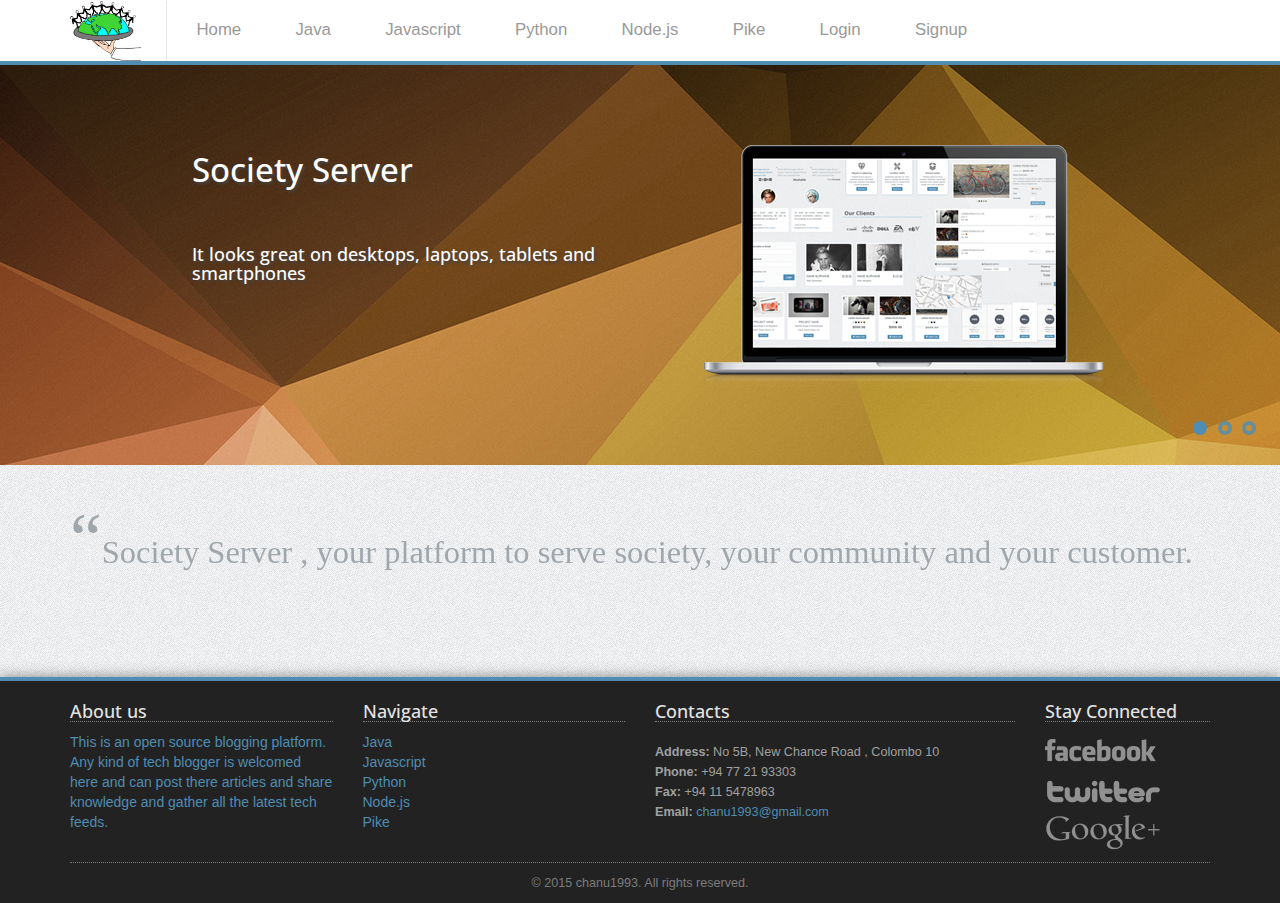
<file: index.html>
<!DOCTYPE html>
<html ng-app="sTeam">
<head>
    <meta charset="utf-8">
    <meta http-equiv="X-UA-Compatible" content="IE=edge,chrome=1">
    <title>Society Server</title>
    <meta name="description" content="">
    <meta name="viewport" content="width=device-width">

    <link href="lib/css/jquery-impromptu.min.css" rel="stylesheet">

    <link href="lib/css/style.css" rel="stylesheet">
    <link rel="stylesheet" href="lib/css/bootstrap.css">
    <link rel="stylesheet" href="lib/css/bootstrap-dialog.min.css">
    <link rel="stylesheet" href="lib/textangular/textAngular.css">
    <link rel="stylesheet" href="lib/css/icomoon-social.css">
    <link href='http://fonts.googleapis.com/css?family=Open+Sans:400,700,600,800' rel='stylesheet' type='text/css'>

    <link rel="stylesheet" href="lib/css/leaflet.css"/>

    <link rel="stylesheet" href="lib/css/main.css">
    <link rel="stylesheet" href="lib/css/font-awesome.min.css">
    <script src="lib/js/modernizr-2.6.2-respond-1.1.0.min.js"></script>
    <style>
        .handClass {
            cursor: pointer;
        }

        a {
            cursor: pointer
        }
    </style>
</head>
<body ng-controller="MainController">


<!-- Navigation & Logo-->
<div class="mainmenu-wrapper">
    <div class="container">
        <nav id="mainmenu" class="mainmenu">
            <ul>
                <li class="logo-wrapper"><a href="index.html"><img src="lib/img/logos/steamLogo.png"
                                                                   style="height: 60px;"></a>
                </li>
                <li>
                    <a href="#/">Home</a>
                </li>
                <li>
                    <a class="handClass" ng-click="getSearchCategory('java')">Java</a>
                </li>

                <li>
                    <a class="handClass" ng-click="getSearchCategory('javascript')">Javascript</a>
                </li>
                <li>
                    <a class="handClass" ng-click="getSearchCategory('python')">Python</a>
                </li>
                <li>
                    <a class="handClass" ng-click="getSearchCategory('node.js')">Node.js</a>
                </li>
                <li>
                    <a class="handClass" ng-click="getSearchCategory('pike')">Pike</a>
                </li>
                <li>
                    <a ng-if="!loggedIn" href="#/login">Login</a>
                </li>
                <li>
                    <a ng-if="!loggedIn" href="#/register">Signup</a>
                </li>
                <li ng-if="loggedIn" class="dropdown pull-right">
                    <a class="dropdown-toggle handClass" data-toggle="dropdown">Account<span class="caret"></span></a>
                    <ul class="dropdown-menu">
                        <li><a href="#/my_account">Account</a></li>
                        <li role="separator" class="divider"></li>
                        <li><a ng-if="loggedIn" href="#" ng-click="doLogout()">Logout</a></li>
                    </ul>
                </li>
                <a class="btn btn-primary" ng-if="loggedIn" href="#/publish">Add post</a>
            </ul>
        </nav>
    </div>
</div>

<ng-view>

</ng-view>

<!-- Footer -->
<div class="footer">
    <div class="container">
        <div class="row">
            <div class="col-footer col-md-3 col-xs-6">
                <h3>About us</h3>
                <a>This is an open source blogging platform. Any kind of tech blogger is welcomed here and can post
                    there
                    articles and share knowledge and gather all the latest tech feeds.</a>
            </div>
            <div class="col-footer col-md-3 col-xs-6">
                <h3>Navigate</h3>
                <ul class="no-list-style footer-navigate-section">
                    <li><a ng-click="getSearchCategory('java')">Java</a></li>
                    <li><a ng-click="getSearchCategory('javascript')">Javascript</a></li>
                    <li><a ng-click="getSearchCategory('python')">Python</a></li>
                    <li><a ng-click="getSearchCategory('node.js')">Node.js</a></li>
                    <li><a ng-click="getSearchCategory('pike')">Pike</a></li>
                </ul>
            </div>

            <div class="col-footer col-md-4 col-xs-6">
                <h3>Contacts</h3>

                <p class="contact-us-details">
                    <b>Address:</b> No 5B, New Chance Road , Colombo 10<br/>
                    <b>Phone:</b> +94 77 21 93303<br/>
                    <b>Fax:</b> +94 11 5478963<br/>
                    <b>Email:</b> <a
                        href="mailto:chanu1993@gmail.com">chanu1993@gmail.com</a>
                </p>
            </div>
            <div class="col-footer col-md-2 col-xs-6">
                <h3>Stay Connected</h3>
                <ul class="footer-stay-connected no-list-style">
                    <li><a href="#" class="facebook"></a></li>
                    <li><a href="#" class="twitter"></a></li>
                    <li><a href="#" class="googleplus"></a></li>
                </ul>
            </div>
        </div>
        <div class="row">
            <div class="col-md-12">
                <div class="footer-copyright">&copy; 2015 chanu1993. All rights reserved.</div>
            </div>
        </div>
    </div>
</div>

<!-- Javascripts -->
<script src="lib/js/jquery-1.9.1.min.js"></script>
<script src="lib/js/angular.min.js"></script>
<script src="lib/js/angular-route.min.js"></script>
<script src="lib/js/bootstrap.min.js"></script>
<script src="lib/js/bootstrap-dialog.min.js"></script>
<!--<script src="http://cdn.leafletjs.com/leaflet-0.5.1/leaflet.js"></script>-->
<script src="lib/js/jquery.fitvids.js"></script>
<script src="lib/js/jquery.sequence-min.js"></script>
<script src="lib/js/jquery.bxslider.js"></script>
<script src="lib/js/main-menu.js"></script>
<script src="lib/js/notify.js"></script>
<script src="lib/js/jquery-impromptu.js"></script>
<!--<script src="lib/js/template.js"></script>-->

<!--Adding text angular-->
<script src="lib/textangular/textAngular.min.js"></script>
<script src="lib/textangular/textAngular-rangy.min.js"></script>
<script src="lib/textangular/textAngular-sanitize.min.js"></script>
<script src="lib/textangular/textAngularSetup.js"></script>

<script src="app/main.js"></script>
<script src="app/url.js"></script>

<script src="app/service/storyService.js"></script>
<script src="app/service/authService.js"></script>
<script src="app/service/userService.js"></script>

<script src="app/controller/DashController.js" type="text/javascript"></script>
<script src="app/controller/IndexController.js" type="text/javascript"></script>
<script src="app/controller/AddNewPostController.js" type="text/javascript"></script>
<script src="app/controller/MainController.js" type="text/javascript"></script>
<script src="app/controller/UserController.js" type="text/javascript"></script>
<script src="app/controller/ViewPostController.js" type="text/javascript"></script>
<script src="app/controller/AccountController.js" type="text/javascript"></script>
<script src="app/controller/UpdatePostController.js" type="text/javascript"></script>
<script src="app/controller/SearchController.js" type="text/javascript"></script>

</body>
</html>
</file>
<file: lib/css/style.css>
.dropdown-menu .sub-menu {
    left: 100%;
    position: absolute;
    top: 0;
    visibility: hidden;
    margin-top: -1px;
}

.dropdown-menu li:hover .sub-menu {
    visibility: visible;
}

.dropdown:hover .dropdown-menu {
    display: block;
}
.nav-tabs .dropdown-menu, .nav-pills .dropdown-menu, .navbar .dropdown-menu {
    margin-top: 0;
}
</file>
<file: lib/textangular/textAngular.css>
/*
@license textAngular
Author : Austin Anderson
License : 2013 MIT
Version 1.3.7

See README.md or https://github.com/fraywing/textAngular/wiki for requirements and use.
*/

.ta-hidden-input {
    width: 1px;
    height: 1px;
    border: none;
    margin: 0;
    padding: 0;
    position: absolute;
    top: -10000px;
    left: -10000px;
    opacity: 0;
    overflow: hidden;
}

/* add generic styling for the editor */
.ta-root.focussed > .ta-scroll-window.form-control {
    border-color: #66afe9;
    outline: 0;
    -webkit-box-shadow: inset 0 1px 1px rgba(0, 0, 0, 0.075), 0 0 8px rgba(102, 175, 233, 0.6);
    -moz-box-shadow: inset 0 1px 1px rgba(0, 0, 0, 0.075), 0 0 8px rgba(102, 175, 233, 0.6);
    box-shadow: inset 0 1px 1px rgba(0, 0, 0, 0.075), 0 0 8px rgba(102, 175, 233, 0.6);
}

.ta-editor.ta-html, .ta-scroll-window.form-control {
    min-height: 300px;
    height: auto;
    overflow: auto;
    font-family: inherit;
    font-size: 100%;
}

.ta-scroll-window.form-control {
    position: relative;
    padding: 0;
}

.ta-scroll-window > .ta-bind {
    height: auto;
    min-height: 300px;
    padding: 6px 12px;
}

.ta-editor:focus {
    user-select: text;
}

/* add the styling for the awesomness of the resizer */
.ta-resizer-handle-overlay {
    z-index: 100;
    position: absolute;
    display: none;
}

.ta-resizer-handle-overlay > .ta-resizer-handle-info {
    position: absolute;
    bottom: 16px;
    right: 16px;
    border: 1px solid black;
    background-color: #FFF;
    padding: 0 4px;
    opacity: 0.7;
}

.ta-resizer-handle-overlay > .ta-resizer-handle-background {
    position: absolute;
    bottom: 5px;
    right: 5px;
    left: 5px;
    top: 5px;
    border: 1px solid black;
    background-color: rgb(255, 255, 255);
}

.ta-resizer-handle-overlay > .ta-resizer-handle-corner {
    width: 10px;
    height: 10px;
    position: absolute;
}

.ta-resizer-handle-overlay > .ta-resizer-handle-corner-tl {
    top: 0;
    left: 0;
    border-left: 1px solid black;
    border-top: 1px solid black;
}

.ta-resizer-handle-overlay > .ta-resizer-handle-corner-tr {
    top: 0;
    right: 0;
    border-right: 1px solid black;
    border-top: 1px solid black;
}

.ta-resizer-handle-overlay > .ta-resizer-handle-corner-bl {
    bottom: 0;
    left: 0;
    border-left: 1px solid black;
    border-bottom: 1px solid black;
}

.ta-resizer-handle-overlay > .ta-resizer-handle-corner-br {
    bottom: 0;
    right: 0;
    border: 1px solid black;
    cursor: se-resize;
    background-color: white;
}

/* copy the popover code from bootstrap so this will work even without it */
.popover {
    position: absolute;
    top: 0;
    left: 0;
    z-index: 1060;
    display: none;
    max-width: 276px;
    padding: 1px;
    font-size: 14px;
    font-weight: normal;
    line-height: 1.42857143;
    text-align: left;
    white-space: normal;
    background-color: #fff;
    -webkit-background-clip: padding-box;
    background-clip: padding-box;
    border: 1px solid #ccc;
    border: 1px solid rgba(0, 0, 0, .2);
    border-radius: 6px;
    -webkit-box-shadow: 0 5px 10px rgba(0, 0, 0, .2);
    box-shadow: 0 5px 10px rgba(0, 0, 0, .2);
}

.popover.top {
    margin-top: -10px;
}

.popover.bottom {
    margin-top: 10px;
}

.popover-title {
    padding: 8px 14px;
    margin: 0;
    font-size: 14px;
    background-color: #f7f7f7;
    border-bottom: 1px solid #ebebeb;
    border-radius: 5px 5px 0 0;
}

.popover-content {
    padding: 9px 14px;
}

.popover > .arrow,
.popover > .arrow:after {
    position: absolute;
    display: block;
    width: 0;
    height: 0;
    border-color: transparent;
    border-style: solid;
}

.popover > .arrow {
    border-width: 11px;
}

.popover > .arrow:after {
    content: "";
    border-width: 10px;
}

.popover.top > .arrow {
    bottom: -11px;
    left: 50%;
    margin-left: -11px;
    border-top-color: #999;
    border-top-color: rgba(0, 0, 0, .25);
    border-bottom-width: 0;
}

.popover.top > .arrow:after {
    bottom: 1px;
    margin-left: -10px;
    content: " ";
    border-top-color: #fff;
    border-bottom-width: 0;
}

.popover.bottom > .arrow {
    top: -11px;
    left: 50%;
    margin-left: -11px;
    border-top-width: 0;
    border-bottom-color: #999;
    border-bottom-color: rgba(0, 0, 0, .25);
}

.popover.bottom > .arrow:after {
    top: 1px;
    margin-left: -10px;
    content: " ";
    border-top-width: 0;
    border-bottom-color: #fff;
}
</file>
<file: lib/css/icomoon-social.css>
.icon-google-plus,.icon-facebook,.icon-twitter,.icon-vimeo2,.icon-flickr,.icon-picassa,.icon-dribbble,.icon-github,.icon-wordpress,.icon-blogger,.icon-tumblr,.icon-soundcloud,.icon-linkedin,.icon-lastfm,.icon-stumbleupon,.icon-pinterest {
	display: inline-block;
	width: 16px;
	height: 16px;
	background-image: url(../img/icomoon-social.png);
	background-repeat: no-repeat;
}
.icon-google-plus {
	background-position: 0 0;
}
.icon-facebook {
	background-position: -32px 0;
}
.icon-twitter {
	background-position: -64px 0;
}
.icon-vimeo2 {
	background-position: -96px 0;
}
.icon-flickr {
	background-position: -128px 0;
}
.icon-picassa {
	background-position: -160px 0;
}
.icon-dribbble {
	background-position: -192px 0;
}
.icon-github {
	background-position: -224px 0;
}
.icon-wordpress {
	background-position: -256px 0;
}
.icon-blogger {
	background-position: -288px 0;
}
.icon-tumblr {
	background-position: -320px 0;
}
.icon-soundcloud {
	background-position: -352px 0;
}
.icon-linkedin {
	background-position: -384px 0;
}
.icon-lastfm {
	background-position: -416px 0;
}
.icon-stumbleupon {
	background-position: -448px 0;
}
.icon-pinterest {
	background-position: -480px 0;
}
</file>
<file: lib/css/leaflet.css>
/* required styles */

.leaflet-map-pane,
.leaflet-tile,
.leaflet-marker-icon,
.leaflet-marker-shadow,
.leaflet-tile-pane,
.leaflet-overlay-pane,
.leaflet-shadow-pane,
.leaflet-marker-pane,
.leaflet-popup-pane,
.leaflet-overlay-pane svg,
.leaflet-zoom-box,
.leaflet-image-layer,
.leaflet-layer {
	position: absolute;
	left: 0;
	top: 0;
	}
.leaflet-container {
	overflow: hidden;
	-ms-touch-action: none;
	}
.leaflet-tile,
.leaflet-marker-icon,
.leaflet-marker-shadow {
	-webkit-user-select: none;
	   -moz-user-select: none;
	        user-select: none;
	}
.leaflet-marker-icon,
.leaflet-marker-shadow {
	display: block;
	}
/* map is broken in FF if you have max-width: 100% on tiles */
.leaflet-container img {
	max-width: none !important;
	}
/* stupid Android 2 doesn't understand "max-width: none" properly */
.leaflet-container img.leaflet-image-layer {
	max-width: 15000px !important;
	}
.leaflet-tile {
	filter: inherit;
	visibility: hidden;
	}
.leaflet-tile-loaded {
	visibility: inherit;
	}
.leaflet-zoom-box {
	width: 0;
	height: 0;
	}

.leaflet-tile-pane    { z-index: 2; }
.leaflet-objects-pane { z-index: 3; }
.leaflet-overlay-pane { z-index: 4; }
.leaflet-shadow-pane  { z-index: 5; }
.leaflet-marker-pane  { z-index: 6; }
.leaflet-popup-pane   { z-index: 7; }


/* control positioning */

.leaflet-control {
	position: relative;
	z-index: 7;
	pointer-events: auto;
	}
.leaflet-top,
.leaflet-bottom {
	position: absolute;
	z-index: 1000;
	pointer-events: none;
	}
.leaflet-top {
	top: 0;
	}
.leaflet-right {
	right: 0;
	}
.leaflet-bottom {
	bottom: 0;
	}
.leaflet-left {
	left: 0;
	}
.leaflet-control {
	float: left;
	clear: both;
	}
.leaflet-right .leaflet-control {
	float: right;
	}
.leaflet-top .leaflet-control {
	margin-top: 10px;
	}
.leaflet-bottom .leaflet-control {
	margin-bottom: 10px;
	}
.leaflet-left .leaflet-control {
	margin-left: 10px;
	}
.leaflet-right .leaflet-control {
	margin-right: 10px;
	}


/* zoom and fade animations */

.leaflet-fade-anim .leaflet-tile,
.leaflet-fade-anim .leaflet-popup {
	opacity: 0;
	-webkit-transition: opacity 0.2s linear;
	   -moz-transition: opacity 0.2s linear;
	     -o-transition: opacity 0.2s linear;
	        transition: opacity 0.2s linear;
	}
.leaflet-fade-anim .leaflet-tile-loaded,
.leaflet-fade-anim .leaflet-map-pane .leaflet-popup {
	opacity: 1;
	}

.leaflet-zoom-anim .leaflet-zoom-animated {
	-webkit-transition: -webkit-transform 0.25s cubic-bezier(0,0,0.25,1);
	   -moz-transition:    -moz-transform 0.25s cubic-bezier(0,0,0.25,1);
	     -o-transition:      -o-transform 0.25s cubic-bezier(0,0,0.25,1);
	        transition:         transform 0.25s cubic-bezier(0,0,0.25,1);
	}
.leaflet-zoom-anim .leaflet-tile,
.leaflet-pan-anim .leaflet-tile,
.leaflet-touching .leaflet-zoom-animated {
	-webkit-transition: none;
	   -moz-transition: none;
	     -o-transition: none;
	        transition: none;
	}

.leaflet-zoom-anim .leaflet-zoom-hide {
	visibility: hidden;
	}


/* cursors */

.leaflet-clickable {
	cursor: pointer;
	}
.leaflet-container {
	cursor: -webkit-grab;
	cursor:    -moz-grab;
	}
.leaflet-popup-pane,
.leaflet-control {
	cursor: auto;
	}
.leaflet-dragging,
.leaflet-dragging .leaflet-clickable,
.leaflet-dragging .leaflet-container {
	cursor: move;
	cursor: -webkit-grabbing;
	cursor:    -moz-grabbing;
	}


/* visual tweaks */

.leaflet-container {
	background: #ddd;
	outline: 0;
	}
.leaflet-container a {
	color: #0078A8;
	}
.leaflet-container a.leaflet-active {
	outline: 2px solid orange;
	}
.leaflet-zoom-box {
	border: 2px dotted #05f;
	background: white;
	opacity: 0.5;
	}


/* general typography */
.leaflet-container {
	font: 12px/1.5 "Helvetica Neue", Arial, Helvetica, sans-serif;
	}


/* general toolbar styles */

.leaflet-bar {
	box-shadow: 0 0 8px rgba(0,0,0,0.4);
	border: 1px solid #888;
	-webkit-border-radius: 5px;
	        border-radius: 5px;
	}
.leaflet-bar-part {
	background-color: rgba(255, 255, 255, 0.8);
	border-bottom: 1px solid #aaa;
	}
.leaflet-bar-part-top {
	-webkit-border-radius: 4px 4px 0 0;
	        border-radius: 4px 4px 0 0;
	}
.leaflet-bar-part-bottom {
	-webkit-border-radius: 0 0 4px 4px;
	        border-radius: 0 0 4px 4px;
	border-bottom: none;
	}

.leaflet-touch .leaflet-bar {
	-webkit-border-radius: 10px;
	        border-radius: 10px;
	}
.leaflet-touch .leaflet-bar-part {
	border-bottom: 4px solid rgba(0,0,0,0.3);
	}
.leaflet-touch .leaflet-bar-part-top {
	-webkit-border-radius: 7px 7px 0 0;
	        border-radius: 7px 7px 0 0;
	}
.leaflet-touch .leaflet-bar-part-bottom {
	-webkit-border-radius: 0 0 7px 7px;
	        border-radius: 0 0 7px 7px;
	border-bottom: none;
	}


/* zoom control */

.leaflet-container .leaflet-control-zoom {
	margin-left: 13px;
	margin-top: 12px;
	}
.leaflet-control-zoom a {
	width: 22px;
	height: 22px;
	text-align: center;
	text-decoration: none;
	color: black;
	}
.leaflet-control-zoom a,
.leaflet-control-layers-toggle {
	background-position: 50% 50%;
	background-repeat: no-repeat;
	display: block;
	}
.leaflet-control-zoom a:hover {
	background-color: #fff;
	color: #777;
	}
.leaflet-control-zoom-in {
	font: bold 18px/24px Arial, Helvetica, sans-serif;
	}
.leaflet-control-zoom-out {
	font: bold 23px/20px Tahoma, Verdana, sans-serif;
	}
.leaflet-control-zoom a.leaflet-control-zoom-disabled {
	cursor: default;
	background-color: rgba(255, 255, 255, 0.8);
	color: #bbb;
	}

.leaflet-touch .leaflet-control-zoom a {
	width: 30px;
	height: 30px;
	}
.leaflet-touch .leaflet-control-zoom-in {
	font-size: 24px;
	line-height: 29px;
	}
.leaflet-touch .leaflet-control-zoom-out {
	font-size: 28px;
	line-height: 24px;
	}

/* layers control */

.leaflet-control-layers {
	box-shadow: 0 1px 7px rgba(0,0,0,0.4);
	background: #f8f8f9;
	-webkit-border-radius: 8px;
	        border-radius: 8px;
	}
.leaflet-control-layers-toggle {
	background-image: url(images/layers.png);
	width: 36px;
	height: 36px;
	}
.leaflet-touch .leaflet-control-layers-toggle {
	width: 44px;
	height: 44px;
	}
.leaflet-control-layers .leaflet-control-layers-list,
.leaflet-control-layers-expanded .leaflet-control-layers-toggle {
	display: none;
	}
.leaflet-control-layers-expanded .leaflet-control-layers-list {
	display: block;
	position: relative;
	}
.leaflet-control-layers-expanded {
	padding: 6px 10px 6px 6px;
	color: #333;
	background: #fff;
	}
.leaflet-control-layers-selector {
	margin-top: 2px;
	position: relative;
	top: 1px;
	}
.leaflet-control-layers label {
	display: block;
	}
.leaflet-control-layers-separator {
	height: 0;
	border-top: 1px solid #ddd;
	margin: 5px -10px 5px -6px;
	}


/* attribution and scale controls */

.leaflet-container .leaflet-control-attribution {
	background-color: rgba(255, 255, 255, 0.7);
	box-shadow: 0 0 5px #bbb;
	margin: 0;
	}
.leaflet-control-attribution,
.leaflet-control-scale-line {
	padding: 0 5px;
	color: #333;
	}
.leaflet-container .leaflet-control-attribution,
.leaflet-container .leaflet-control-scale {
	font-size: 11px;
	}
.leaflet-left .leaflet-control-scale {
	margin-left: 5px;
	}
.leaflet-bottom .leaflet-control-scale {
	margin-bottom: 5px;
	}
.leaflet-control-scale-line {
	border: 2px solid #777;
	border-top: none;
	color: black;
	line-height: 1.1;
	padding: 2px 5px 1px;
	font-size: 11px;
	text-shadow: 1px 1px 1px #fff;
	background-color: rgba(255, 255, 255, 0.5);
	box-shadow: 0 -1px 5px rgba(0, 0, 0, 0.2);
	white-space: nowrap;
	overflow: hidden;
	}
.leaflet-control-scale-line:not(:first-child) {
	border-top: 2px solid #777;
	border-bottom: none;
	margin-top: -2px;
	box-shadow: 0 2px 5px rgba(0, 0, 0, 0.2);
	}
.leaflet-control-scale-line:not(:first-child):not(:last-child) {
	border-bottom: 2px solid #777;
	}

.leaflet-touch .leaflet-control-attribution,
.leaflet-touch .leaflet-control-layers,
.leaflet-touch .leaflet-control-zoom {
	box-shadow: none;
	}
.leaflet-touch .leaflet-control-layers,
.leaflet-touch .leaflet-control-zoom {
	border: 4px solid rgba(0,0,0,0.3);
	}


/* popup */

.leaflet-popup {
	position: absolute;
	text-align: center;
	}
.leaflet-popup-content-wrapper {
	padding: 1px;
	text-align: left;
	-webkit-border-radius: 20px;
	        border-radius: 20px;
	}
.leaflet-popup-content {
	margin: 14px 20px;
	line-height: 1.4;
	}
.leaflet-popup-content p {
	margin: 18px 0;
	}
.leaflet-popup-tip-container {
	margin: 0 auto;
	width: 40px;
	height: 20px;
	position: relative;
	overflow: hidden;
	}
.leaflet-popup-tip {
	width: 15px;
	height: 15px;
	padding: 1px;

	margin: -8px auto 0;

	-webkit-transform: rotate(45deg);
	   -moz-transform: rotate(45deg);
	    -ms-transform: rotate(45deg);
	     -o-transform: rotate(45deg);
	        transform: rotate(45deg);
	}
.leaflet-popup-content-wrapper, .leaflet-popup-tip {
	background: white;

	box-shadow: 0 3px 14px rgba(0,0,0,0.4);
	}
.leaflet-container a.leaflet-popup-close-button {
	position: absolute;
	top: 0;
	right: 0;
	padding: 4px 5px 0 0;
	text-align: center;
	width: 18px;
	height: 14px;
	font: 16px/14px Tahoma, Verdana, sans-serif;
	color: #c3c3c3;
	text-decoration: none;
	font-weight: bold;
	background: transparent;
	}
.leaflet-container a.leaflet-popup-close-button:hover {
	color: #999;
	}
.leaflet-popup-scrolled {
	overflow: auto;
	border-bottom: 1px solid #ddd;
	border-top: 1px solid #ddd;
	}


/* div icon */

.leaflet-div-icon {
	background: #fff;
	border: 1px solid #666;
	}
.leaflet-editing-icon {
	-webkit-border-radius: 2px;
	        border-radius: 2px;
	}
</file>
<file: lib/css/main.css>
/*--------------------------------------------------------------------------
	General Style
--------------------------------------------------------------------------*/
body {
    background: url(../img/page-background.png);
}

.section {
    padding: 30px 0;
    -webkit-transform: translateZ(0);
    -moz-transform: translateZ(0);
    -o-transform: translateZ(0);
    -ms-transform: translateZ(0);
    transform: translateZ(0);
}

.section-white {
    background: #FFF;
}

.section .container:first-child h1,
.section .container:first-child h2,
.section .container:first-child h3 {
    margin-top: 0;
    font-weight: 700;
}

.input-micro {
    width: 50px;
    margin-bottom: 0 !important;
}

textarea:focus,
input[type="text"]:focus,
input[type="password"]:focus,
input[type="datetime"]:focus,
input[type="datetime-local"]:focus,
input[type="date"]:focus,
input[type="month"]:focus,
input[type="time"]:focus,
input[type="week"]:focus,
input[type="number"]:focus,
input[type="email"]:focus,
input[type="url"]:focus,
input[type="search"]:focus,
input[type="tel"]:focus,
input[type="color"]:focus,
.uneditable-input:focus {
    border-color: rgba(79, 141, 179, 0.8);
    outline: 0;
    outline: thin dotted \9;
    /* IE6-9 */
    -webkit-box-shadow: inset 0 1px 1px rgba(0, 0, 0, .075), 0 0 8px rgba(79, 141, 179, 0.6);
    -moz-box-shadow: inset 0 1px 1px rgba(0, 0, 0, .075), 0 0 8px rgba(79, 141, 179, 0.6);
    box-shadow: inset 0 1px 1px rgba(0, 0, 0, .075), 0 0 8px rgba(79, 141, 179, 0.6);
    color: inset 0 1px 1px rgba(0, 0, 0, .075), 0 0 8px rgba(79, 141, 179, 0.6);
}

ul.no-list-style {
    list-style-type: none;
    margin-left: 0;
}

ul.no-list-style li {
    line-height: 28px;
}

div[class*="span"] {
    -webkit-transition: all .4s linear;
    -moz-transition: all .4s linear;
    -o-transition: all .4s linear;
    -ms-transition: all .4s linear;
    transition: all .4s linear;
}

/*--------------------------------------------------------------------------
	Typography Style
--------------------------------------------------------------------------*/
body {
    font-family: Arial, Helvetica, sans-serif;
    font-size: 14px;
    line-height: 20px;
    color: #535b60;
}

h1 {
    color: #53555c;
    font-family: 'Open Sans', sans-serif;
    font-weight: 800;
}

h2 {
    color: #53555c;
    font-family: 'Open Sans', sans-serif;
    font-size: 2em;
    border-bottom: 2px solid #53555c;
    line-height: 1.5em;
    margin: 30px 0;
    padding-left: 10px;
}

h3 {
    font-family: 'Open Sans', sans-serif;
    color: #53555c;
    font-size: 1.5em;
}

h4 {
    font-family: 'Open Sans', sans-serif;
    color: #53555c;
    margin-bottom: 10px;
}

a {
    color: #4f8db3;
}

a:hover {
    color: #2f556d;
}

/*--------------------------------------------------------------------------
+	Services Style
--------------------------------------------------------------------------*/
/* Multicolumn */
.service-wrapper {
    background: #FFF;
    margin: 20px 10px;
    text-align: center;
    padding: 30px 20px;
    -webkit-border-radius: 5px;
    -webkit-background-clip: padding-box;
    -moz-border-radius: 5px;
    -moz-background-clip: padding;
    border-radius: 5px;
    background-clip: padding-box;
    -webkit-box-shadow: 0 0 3px #999;
    -moz-box-shadow: 0 0 3px #999;
    box-shadow: 0 0 3px #999;
    color: 0 0 3px #999;
}

.service-wrapper h3 {
    font-size: 1.2em;
    margin: 10px 0 !important;
}

.service-wrapper p {
    margin-top: 0;
}

/* Row */
.service-wrapper-row {
    padding: 10px 0;
}

.service-wrapper-row h3 {
    padding-top: 15px;
}

.service-wrapper-row .service-image {
    padding-top: 15px;
    text-align: center;
}

.service-wrapper-row .service-image img {
    max-width: 80%;
    vertical-align: bottom;
    bottom: 0;
    border: 7px solid #FFF;
    -webkit-border-radius: 5px;
    -webkit-background-clip: padding-box;
    -moz-border-radius: 5px;
    -moz-background-clip: padding;
    border-radius: 5px;
    background-clip: padding-box;
    -webkit-box-shadow: 0 0 8px #999;
    -moz-box-shadow: 0 0 8px #999;
    box-shadow: 0 0 8px #999;
    color: 0 0 8px #999;
}

/*--------------------------------------------------------------------------
+	Pricing Table Style
--------------------------------------------------------------------------*/
.pricing-plan {
    float: left;
    text-align: justify;
    background: #fafafa;
    position: relative;
    width: 48%;
    margin: 10px 1% 10px 0;
    padding: 20px;
    -webkit-border-radius: 7px;
    -webkit-background-clip: padding-box;
    -moz-border-radius: 7px;
    -moz-background-clip: padding;
    border-radius: 7px;
    background-clip: padding-box;
    -webkit-box-sizing: border-box;
    -moz-box-sizing: border-box;
    box-sizing: border-box;
    -webkit-box-shadow: 0 1px 8px rgba(0, 0, 0, 0.4);
    -moz-box-shadow: 0 1px 8px rgba(0, 0, 0, 0.4);
    box-shadow: 0 1px 8px rgba(0, 0, 0, 0.4);
    color: 0 1px 8px rgba(0, 0, 0, 0.4);
    -webkit-transition: -webkit-box-shadow .25s linear;
    -moz-transition: -moz-box-shadow .25s linear;
    -o-transition: box-shadow .25s linear;
    -ms-transition: box-shadow .25s linear;
    transition: box-shadow .25s linear;
}

.pricing-plan:hover {
    -webkit-box-shadow: 0 0 8px #333;
    -moz-box-shadow: 0 0 8px #333;
    box-shadow: 0 0 8px #333;
    color: 0 0 8px #333;
    z-index: 5;
}

.pricing-plan .pricing-plan-title {
    position: relative;
    margin: -20px -10px 20px;
    padding: 20px;
    line-height: 1;
    font-size: 20px;
    font-weight: bold;
    color: #595f6b;
    border-bottom: 1px dashed #d2d2d2;
}

.pricing-plan .pricing-plan-title:before {
    content: '';
    position: absolute;
    bottom: -1px;
    left: 0;
    right: 0;
    height: 1px;
    background-size: 3px 1px;
    background-image: url([data-uri]);
    background-image: -moz-linear-gradient(left, white, white 33%, #d2d2d2 34%, #d2d2d2);
    background-image: -webkit-linear-gradient(left, white, white 33%, #d2d2d2 34%, #d2d2d2);
    background-image: -o-linear-gradient(left, white, white 33%, #d2d2d2 34%, #d2d2d2);
    background-image: linear-gradient(to right, white, white 33%, #d2d2d2 34%, #d2d2d2);
}

.pricing-plan .pricing-plan-price {
    margin: 0 auto 20px;
    width: 90px;
    height: 90px;
    line-height: 90px;
    font-size: 19px;
    font-weight: bold;
    color: white;
    background: #595f6b;
    -webkit-border-radius: 45px;
    -webkit-background-clip: padding-box;
    -moz-border-radius: 45px;
    -moz-background-clip: padding;
    border-radius: 45px;
    background-clip: padding-box;
}

.pricing-plan .pricing-plan-price span {
    font-size: 12px;
    font-weight: normal;
    color: rgba(255, 255, 255, 0.9);
}

.pricing-plan .pricing-plan-features {
    margin-bottom: 20px;
    margin-left: 0;
    padding: 0;
    line-height: 2;
    font-size: 12px;
    color: #999;
    text-align: center;
    list-style-type: none;
}

.pricing-plan .pricing-plan-features li strong {
    font-weight: bold;
    color: #888;
}

.pricing-plan .pricing-plan-promote {
    margin: 0;
    padding: 40px 20px;
    background-color: white;
    border-width: 2px;
    -webkit-border-radius: 7px;
    -webkit-background-clip: padding-box;
    -moz-border-radius: 7px;
    -moz-background-clip: padding;
    border-radius: 7px;
    background-clip: padding-box;
    z-index: 4;
}

.ribbon-wrapper {
    width: 85px;
    height: 88px;
    overflow: hidden;
    position: absolute;
    top: 0;
    right: 0;
}

.price-ribbon {
    font: bold 15px Sans-Serif;
    color: #333;
    text-align: center;
    text-shadow: rgba(255, 255, 255, 0.5) 0px 1px 0px;
    position: relative;
    padding: 7px 0;
    left: -5px;
    top: 15px;
    width: 120px;
    background-color: #FFF;
    color: #6a6340;
    -webkit-transform: rotate(45deg);
    -moz-transform: rotate(45deg);
    -o-transform: rotate(45deg);
    -ms-transform: rotate(45deg);
    transform: rotate(45deg);
    -webkit-box-shadow: 0px 0px 3px rgba(0, 0, 0, 0.3);
    -moz-box-shadow: 0px 0px 3px rgba(0, 0, 0, 0.3);
    box-shadow: 0px 0px 3px rgba(0, 0, 0, 0.3);
    color: 0px 0px 3px rgba(0, 0, 0, 0.3);
}

.ribbon-green {
    background-color: #BFDC7A;
}

.ribbon-blue {
    background-color: #5ACBFF;
}

.ribbon-orange {
    background-color: #FF9542;
}

.ribbon-red {
    background-color: #FF7373;
}

@media (min-width: 768px) {
    .pricing-plan {
        width: 100%;
        margin: 20px 0;
        padding: 20px;
        -webkit-border-radius: 0;
        -webkit-background-clip: padding-box;
        -moz-border-radius: 0;
        -moz-background-clip: padding;
        border-radius: 0;
        background-clip: padding-box;
    }

    .pricing-plan:first-child {
        -webkit-border-top-left-radius: 7px;
        -moz-border-radius-topleft: 7px;
        border-top-left-radius: 7px;
        -webkit-border-bottom-left-radius: 7px;
        -webkit-background-clip: padding-box;
        -moz-border-radius-bottomleft: 7px;
        -moz-background-clip: padding;
        border-bottom-left-radius: 7px;
        background-clip: padding-box;
    }

    .pricing-plan:last-child {
        border-width: 2px;
        -webkit-border-top-right-radius: 7px;
        -moz-border-radius-topright: 7px;
        border-top-right-radius: 7px;
        -webkit-border-bottom-right-radius: 7px;
        -webkit-background-clip: padding-box;
        -moz-border-radius-bottomright: 7px;
        -moz-background-clip: padding;
        border-bottom-right-radius: 7px;
        background-clip: padding-box;
    }

    .pricing-plan-promote {
        background: #fff;
        padding: 40px;
        margin-top: 0;
        -webkit-border-radius: 7px;
        -webkit-background-clip: padding-box;
        -moz-border-radius: 7px;
        -moz-background-clip: padding;
        border-radius: 7px;
        background-clip: padding-box;
        z-index: 4;
    }
}

/*--------------------------------------------------------------------------
+	Contact Us Style
--------------------------------------------------------------------------*/
#contact-us-map {
    height: 300px;
    -webkit-box-shadow: inset 0 1px #fff, 0 0 8px #c8cfe6;
    -moz-box-shadow: inset 0 1px #fff, 0 0 8px #c8cfe6;
    box-shadow: inset 0 1px #fff, 0 0 8px #c8cfe6;
    color: inset 0 1px #fff, 0 0 8px #c8cfe6;
}

.contact-us-details {
    margin: 20px 0;
    font-size: 0.9em;
}

/*--------------------------------------------------------------------------
+	Video Wrapper Style
--------------------------------------------------------------------------*/
.video-wrapper {
    -webkit-box-shadow: 0 0 5px #000;
    -moz-box-shadow: 0 0 5px #000;
    box-shadow: 0 0 5px #000;
    color: 0 0 5px #000;
    margin: 20px 0;
}

/*--------------------------------------------------------------------------
+	Call to Action Bar Style
--------------------------------------------------------------------------*/
.calltoaction-wrapper {
    text-align: center;
}

.calltoaction-wrapper h3 {
    display: inline-block;
    line-height: 36px;
    margin-right: 10px;
    margin-bottom: 0;
}

.calltoaction-wrapper a {
    vertical-align: top;
}

/*--------------------------------------------------------------------------
+	Testimonials Style
--------------------------------------------------------------------------*/
.testimonial blockquote {
    margin: 0;
    padding: 0;
    border-left: none;
}

.testimonial blockquote p {
    font-size: 0.9em;
    margin-bottom: 20px;
    line-height: 1.5;
}

.testimonial .testimonial-bubble {
    text-align: justify;
    -webkit-border-radius: 4px;
    -webkit-background-clip: padding-box;
    -moz-border-radius: 4px;
    -moz-background-clip: padding;
    border-radius: 4px;
    background-clip: padding-box;
    padding: 0 20px 20px 20px;
    margin: 35px 10px 20px 10px;
    background: #FFF;
    position: relative;
    -webkit-box-sizing: border-box;
    -moz-box-sizing: border-box;
    box-sizing: border-box;
    -webkit-box-shadow: inset 0 1px #fff, 0 1px 2px #c8cfe6;
    -moz-box-shadow: inset 0 1px #fff, 0 1px 2px #c8cfe6;
    box-shadow: inset 0 1px #fff, 0 1px 2px #c8cfe6;
    color: inset 0 1px #fff, 0 1px 2px #c8cfe6;
}

.testimonial .testimonial-bubble::before {
    background-color: #FFF;
    content: "\00a0";
    display: block;
    height: 20px;
    width: 20px;
    top: -10px;
    left: 45%;
    position: relative;
    -webkit-transform: rotate(45deg);
    -moz-transform: rotate(45deg);
    -o-transform: rotate(45deg);
    -ms-transform: rotate(45deg);
    transform: rotate(45deg);
}

.testimonial .author-photo {
    text-align: center;
}

.testimonial .author-photo img {
    margin: auto;
    border: 5px solid #FFF;
    -webkit-border-radius: 100px;
    -webkit-background-clip: padding-box;
    -moz-border-radius: 100px;
    -moz-background-clip: padding;
    border-radius: 100px;
    background-clip: padding-box;
    -webkit-box-shadow: inset 0 1px #fff, 0 1px 2px #c8cfe6;
    -moz-box-shadow: inset 0 1px #fff, 0 1px 2px #c8cfe6;
    box-shadow: inset 0 1px #fff, 0 1px 2px #c8cfe6;
    color: inset 0 1px #fff, 0 1px 2px #c8cfe6;
}

.testimonial .author-info {
    font-weight: 400;
    font-size: 0.8em;
}

/*--------------------------------------------------------------------------
+	Clients Logos Style
--------------------------------------------------------------------------*/
.clients-logo-wrapper img {
    max-width: 100%;
}

/*--------------------------------------------------------------------------
+	News Style
--------------------------------------------------------------------------*/
.featured-news .caption,
.latest-news .caption {
    padding: 10px 0 5px 0;
}

.featured-news .caption a,
.latest-news .caption a {
    font-size: 1.1em;
    font-weight: 600;
    color: #535b60;
}

.featured-news .intro,
.latest-news .intro {
    padding-bottom: 10px;
    font-size: 0.9em;
}

.featured-news .intro a,
.latest-news .intro a {
    white-space: nowrap;
}

.featured-news .date,
.latest-news .date {
    font-size: 0.7em;
    color: #999;
}

.featured-news img,
.latest-news img {
    max-width: 100%;
    margin: 10px 0 10px 0;
    -webkit-border-radius: 5px;
    -webkit-background-clip: padding-box;
    -moz-border-radius: 5px;
    -moz-background-clip: padding;
    border-radius: 5px;
    background-clip: padding-box;
    -webkit-box-shadow: inset 0 1px #fff, 0 0 8px #c8cfe6;
    -moz-box-shadow: inset 0 1px #fff, 0 0 8px #c8cfe6;
    box-shadow: inset 0 1px #fff, 0 0 8px #c8cfe6;
    color: inset 0 1px #fff, 0 0 8px #c8cfe6;
}

/*--------------------------------------------------------------------------
+	Frequently Asked Questions Style
--------------------------------------------------------------------------*/
.faq-wrapper h3 {
    margin-top: 20px !important;
}

.faq-wrapper .accordion-inner {
    margin: 10px 0 10px 20px;
    padding: 0 10px;
    font-size: 0.9em;
}

.faq-wrapper .accordion-inner .answer {
    font-weight: 600;
}

/*--------------------------------------------------------------------------
+	Blog Style
--------------------------------------------------------------------------*/
/* Posts List */
.blog-post {
    background: #FFF;
    position: relative;
    margin: 20px 0;
    border: 7px solid #FFF;
    -webkit-border-radius: 5px;
    -webkit-background-clip: padding-box;
    -moz-border-radius: 5px;
    -moz-background-clip: padding;
    border-radius: 5px;
    background-clip: padding-box;
    -webkit-box-shadow: inset 0 1px #fff, 0 0 8px #c8cfe6;
    -moz-box-shadow: inset 0 1px #fff, 0 0 8px #c8cfe6;
    box-shadow: inset 0 1px #fff, 0 0 8px #c8cfe6;
    color: inset 0 1px #fff, 0 0 8px #c8cfe6;
}

.blog-post img {
    max-width: 100%;
}

.blog-post .post-info {
    background: #000;
    background: rgba(0, 0, 0, 0.6);
    color: #FFF;
    line-height: 1.2;
    position: absolute;
    padding: 5px;
    left: 10px;
    top: 10px;
    -webkit-border-radius: 5px;
    -webkit-background-clip: padding-box;
    -moz-border-radius: 5px;
    -moz-background-clip: padding;
    border-radius: 5px;
    background-clip: padding-box;
}

.blog-post .post-comments-count {
    text-align: center;
}

.post-info .post-comments-count {
    padding-top: 5px;
}

.post-info .post-comments-count i {
    margin-right: 5px;
}

.post-info .post-comments-count a {
    color: #FFF;
}

.post-info .post-date .date {
    font-size: 0.7em;
    font-weight: 600;
}

.post-title h3 {
    font-size: 1.2em;
    border-bottom: 1px dotted #828282;
    margin: 0 20px;
    padding-top: 10px;
}

.post-title h3 a {
    color: #535b60;
}

.post-summary {
    margin: 10px 20px;
}

.post-summary p {
    color: #828282;
    font-size: 0.9em;
    text-align: justify;
}

.post-more {
    text-align: right;
    padding: 0 20px 20px 0;
}

/* Single Post */
.blog-single-post {
    padding: 10px 30px;
}

.single-post-title h3 {
    font-size: 1.5em;
    margin: 0;
}

.single-post-info {
    margin-bottom: 20px;
    padding-bottom: 10px;
    border-bottom: 1px dotted #828282;
}

.single-post-info i {
    color: #333;
    margin-right: 5px;
}

.single-post-image {
    text-align: center;
}

.single-post-image img {
    -webkit-box-shadow: 0 0 5px #000;
    -moz-box-shadow: 0 0 5px #000;
    box-shadow: 0 0 5px #000;
    color: 0 0 5px #000;
}

.single-post-content {
    margin: 30px 0 20px 0;
    padding-bottom: 20px;
    border-bottom: 2px dotted #CCC;
}

.single-post-content p {
    color: #828282;
    font-size: 0.9em;
    text-align: justify;
}

.post-comments {
    list-style-type: none;
    margin-left: 0;
    margin-bottom: 40px;
    padding: 0;
}

.post-comments ul {
    list-style-type: none;
    margin-left: 30px;
    padding: 0;
}

.comment-wrapper p {
    margin: 0;
    position: relative;
    border: 1px solid #CCC;
    padding: 10px;
    margin-bottom: 10px;
    -webkit-border-radius: 3px;
    -webkit-background-clip: padding-box;
    -moz-border-radius: 3px;
    -moz-background-clip: padding;
    border-radius: 3px;
    background-clip: padding-box;
}

.comment-author {
    font-size: 1.3em;
    font-weight: 600;
    margin-bottom: 10px;
}

.comment-author img {
    max-width: 50px;
    -webkit-border-radius: 25px;
    -webkit-background-clip: padding-box;
    -moz-border-radius: 25px;
    -moz-background-clip: padding;
    border-radius: 25px;
    background-clip: padding-box;
    margin-right: 10px;
}

.comment-date {
    font-size: 0.9em;
    margin-right: 20px;
}

.comment-actions {
    text-align: right;
    opacity: 0.6;
    -webkit-transition: opacity .25s linear;
    -moz-transition: opacity .25s linear;
    -o-transition: opacity .25s linear;
    -ms-transition: opacity .25s linear;
    transition: opacity .25s linear;
}

.comment-actions:hover {
    text-align: right;
    opacity: 1;
}

.comment-actions i {
    color: #333;
}

.comment-reply-btn {
    margin-left: 10px;
}

.blog-sidebar h4 {
    margin-top: 20px;
    font-weight: 700;
}

.blog-sidebar h4:first-child {
    margin-top: 0;
}

.blog-sidebar ul {
    list-style-type: none;
    margin-left: 0;
    padding: 0;
}

.blog-sidebar .recent-posts li,
.blog-sidebar .blog-categories li {
    padding: 5px 20px 5px 0;
    border-top: 1px solid #D5D5D5;
}

.blog-sidebar .recent-posts li:last-child,
.blog-sidebar .blog-categories li:last-child {
    border-bottom: 1px solid #D5D5D5;
}

.blog-sidebar .recent-posts a,
.blog-sidebar .blog-categories a {
    color: #535b60;
}

/*--------------------------------------------------------------------------
+	E-commerce Style
--------------------------------------------------------------------------*/
.shop-item {
    position: relative;
    background: #FFF;
    padding-bottom: 10px;
    margin-top: 20px;
    margin-bottom: 10px;
    border: 8px solid #FFF;
    -webkit-border-radius: 5px;
    -webkit-background-clip: padding-box;
    -moz-border-radius: 5px;
    -moz-background-clip: padding;
    border-radius: 5px;
    background-clip: padding-box;
    -webkit-box-shadow: inset 0 1px #fff, 0 0 8px #c8cfe6;
    -moz-box-shadow: inset 0 1px #fff, 0 0 8px #c8cfe6;
    box-shadow: inset 0 1px #fff, 0 0 8px #c8cfe6;
    color: inset 0 1px #fff, 0 0 8px #c8cfe6;
}

.shop-item img {
    max-width: 100%;
}

.shop-item .image {
    text-align: center;
}

.shop-item .title {
    padding: 20px 0 10px;
}

.shop-item .title h3 {
    font-size: 0.9em;
    margin: 0 10px;
    text-align: center;
}

.shop-item .title h3 a {
    color: #535b60;
    text-transform: uppercase;
}

.shop-item .colors {
    text-align: center;
    margin-bottom: 10px;
}

.shop-item .colors span {
    display: inline-block;
    *display: inline;
    width: 8px;
    height: 8px;
    border-width: 1px;
    border-style: solid;
    margin: 2px;
}

.shop-item .price {
    color: #535b60;
    font-size: 1.5em;
    text-align: center;
    margin-bottom: 20px;
    font-weight: 600;
    -webkit-border-radius: 7px;
    -webkit-background-clip: padding-box;
    -moz-border-radius: 7px;
    -moz-background-clip: padding;
    border-radius: 7px;
    background-clip: padding-box;
}

.shop-item .price .price-was {
    color: #A7A7A7;
    font-size: 0.8em;
    text-decoration: line-through;
}

.shop-item .description {
    color: #828282;
    font-size: 0.9em;
    text-align: justify;
    margin: 0 10px;
}

.shop-item .description p {
    border-top: 1px solid #ECECEC;
    padding: 10px;
    margin: 0;
}

.shop-item .actions {
    border-top: 1px solid #ECECEC;
    margin: 0 10px;
    padding-top: 20px;
    text-align: center;
}

.shop-item .actions span {
    font-size: 0.8em;
    white-space: nowrap;
}

.colors {
    text-align: center;
    margin-bottom: 10px;
}

.colors span {
    display: inline-block;
    *display: inline;
    width: 8px;
    height: 8px;
    border-width: 1px;
    border-style: solid;
    margin: 2px;
}

span.color-white {
    background-color: #D7D7CF;
    border-color: #c0c0b3;
}

span.color-black {
    background-color: #000;
    border-color: #000000;
}

span.color-blue {
    background-color: #073A52;
    border-color: #031923;
}

span.color-orange {
    background-color: #D56E1D;
    border-color: #a85717;
}

span.color-green {
    background-color: #5C6632;
    border-color: #3d4421;
}

span.color-red {
    background-color: #DA1111;
    border-color: #ab0d0d;
}

/*--------------------------------------------------------------------------
+	Product Details Page Style
--------------------------------------------------------------------------*/
.product-image-large {
    border: 8px solid #FFF;
    text-align: center;
    margin-bottom: 10px;
    -webkit-border-radius: 5px;
    -webkit-background-clip: padding-box;
    -moz-border-radius: 5px;
    -moz-background-clip: padding;
    border-radius: 5px;
    background-clip: padding-box;
    -webkit-box-shadow: inset 0 1px #fff, 0 0 8px #c8cfe6;
    -moz-box-shadow: inset 0 1px #fff, 0 0 8px #c8cfe6;
    box-shadow: inset 0 1px #fff, 0 0 8px #c8cfe6;
    color: inset 0 1px #fff, 0 0 8px #c8cfe6;
}

.product-image-large img {
    max-width: 100%;
}

.product-details h4,
.product-details h5 {
    font-weight: 700;
}

.product-details h4 {
    margin-bottom: 20px;
}

.product-details h5 {
    margin-top: 20px;
}

.product-details .price {
    font-size: 1.4em;
    font-weight: 700;
    text-align: left;
    padding: 5px;
    background: rgba(255, 255, 255, 0.6);
    display: inline;
    -webkit-border-radius: 5px;
    -webkit-background-clip: padding-box;
    -moz-border-radius: 5px;
    -moz-background-clip: padding;
    border-radius: 5px;
    background-clip: padding-box;
}

.product-details .price-was {
    text-decoration: line-through;
    font-size: 0.8em;
    font-weight: normal;
}

.product-details .shop-item-selections {
    width: 100%;
}

.product-details .shop-item-selections td {
    line-height: 36px;
}

.product-details .shop-item-selections td:first-child {
    width: 30%;
}

.product-details .choose-item-color span {
    display: inline-block;
    *display: inline;
    width: 10px;
    height: 10px;
    border-width: 1px;
    border-style: solid;
    margin-bottom: -1px;
    margin-right: 2px;
}

.product-details-nav {
    margin-top: 30px !important;
    margin-left: 0 !important;
}

.product-detail-info {
    background: #fff;
    border-top: 0;
    border-left: 1px;
    border-right: 1px;
    border-bottom: 1px;
    border-color: #ddd;
    border-style: solid;
    padding: 20px 30px;
}

.product-detail-info p,
.product-detail-info ul {
    font-size: 0.9em;
}

.product-detail-info table {
    width: 100%;
}

.product-detail-info table td {
    font-size: 0.9em;
    width: 50%;
    line-height: 28px;
    border-bottom: 1px solid #E7E7E7;
}

.product-detail-info table td:first-child {
    font-weight: 600;
}

.product-detail-info table tr:last-child td {
    border-bottom: 0;
}

/*--------------------------------------------------------------------------
+	Shopping Cart Style
--------------------------------------------------------------------------*/
.shopping-cart {
    margin: 10px 0 0 0;
    width: 100%;
    border-collapse: separate;
    border-spacing: 0 10px;
}

.shopping-cart a {
    color: #535b60;
}

.shopping-cart tr {
    background: #FFF;
}

.shopping-cart td {
    padding: 10px;
}

.shopping-cart td:first-child {
    -webkit-border-radius: 5px 0 0 5px;
    -webkit-background-clip: padding-box;
    -moz-border-radius: 5px 0 0 5px;
    -moz-background-clip: padding;
    border-radius: 5px 0 0 5px;
    background-clip: padding-box;
    margin-left: 10px;
}

.shopping-cart td:last-child {
    -webkit-border-radius: 0 5px 5px 0;
    -webkit-background-clip: padding-box;
    -moz-border-radius: 0 5px 5px 0;
    -moz-background-clip: padding;
    border-radius: 0 5px 5px 0;
    background-clip: padding-box;
    margin-right: 10px;
}

.shopping-cart .image,
.shopping-cart .image img {
    max-width: 150px;
}

.shopping-cart .title {
    font-size: 1.1em;
}

.shopping-cart .feature {
    font-size: 0.8em;
}

.shopping-cart .color span {
    display: inline-block;
    *display: inline;
    width: 8px;
    height: 8px;
    border-width: 1px;
    border-style: solid;
}

.shopping-cart .quantity {
    width: 80px;
}

.shopping-cart .price {
    color: #535b60;
    font-size: 1.2em;
    width: 80px;
    text-align: center;
}

.shopping-cart .actions {
    width: 80px;
}

.shopping-cart .actions .btn {
    margin-bottom: 5px;
}

.cart-totals {
    margin: 20px 0 30px 0;
    border-top: 2px solid #535b60;
    font-size: 1.1em;
    line-height: 24px;
    text-align: right;
    width: 100%;
}

.cart-totals td {
    width: 150px;
    padding: 3px 0;
}

.cart-totals .cart-grand-total {
    font-size: 1.3em;
}

@media (max-width: 500px) {
    .shopping-cart .image {
        display: none;
    }

    .cart-item-title {
        font-size: 0.8em;
    }
}

/*--------------------------------------------------------------------------
+	Products Slider Style
--------------------------------------------------------------------------*/
.products-slider .shop-item {
    border: 0;
    margin: 0;
    padding: 0;
    width: 25%;
    float: left;
    display: block;
    position: relative;
    -webkit-border-radius: 5px;
    -webkit-background-clip: padding-box;
    -moz-border-radius: 5px;
    -moz-background-clip: padding;
    border-radius: 5px;
    background-clip: padding-box;
    -webkit-box-shadow: inset 0 1px #fff, 0 0 8px #c8cfe6;
    -moz-box-shadow: inset 0 1px #fff, 0 0 8px #c8cfe6;
    box-shadow: inset 0 1px #fff, 0 0 8px #c8cfe6;
    color: inset 0 1px #fff, 0 0 8px #c8cfe6;
}

.products-slider .shop-item img {
    -webkit-border-radius: 5px 5px 0 0;
    -webkit-background-clip: padding-box;
    -moz-border-radius: 5px 5px 0 0;
    -moz-background-clip: padding;
    border-radius: 5px 5px 0 0;
    background-clip: padding-box;
}

.products-slider .shop-item .title h3 a {
    font-size: 1em;
    font-weight: 400;
}

.products-slider .shop-item .price {
    font-size: 1.1em;
    font-weight: 400;
    margin-bottom: 10px;
}

.products-slider .shop-item .actions {
    padding: 10px 0;
}

@media (max-width: 768px) {
    .products-slider .shop-item {
        width: 34%;
    }
}

@media (max-width: 479px) {
    .products-slider .shop-item {
        width: 100%;
    }
}

/*--------------------------------------------------------------------------
+	Events List Style
--------------------------------------------------------------------------*/
.events-list {
    width: 100%;
    font-size: 0.9em;
}

.events-list tr td {
    padding: 5px 20px 5px 0;
}

.events-list tr td:last-child {
    padding: 5px 0;
    text-align: right;
}

.events-list tr:hover .event-date {
    border-left: 5px solid #4f8db3;
}

.events-list .event-date {
    margin: 3px 0;
    padding: 2px 10px;
    border-left: 5px solid #CFCFCF;
    -webkit-transition: all .25s linear;
    -moz-transition: all .25s linear;
    -o-transition: all .25s linear;
    -ms-transition: all .25s linear;
    transition: all .25s linear;
}

.events-list .event-date .event-day {
    color: #808080;
    font-size: 1.5em;
    font-weight: 600;
    text-align: center;
}

.events-list .event-date .event-month {
    color: #CFCFCF;
    font-size: 1.1em;
    font-weight: 600;
    text-align: center;
}

.events-list .event-date .event-venue,
.events-list .event-date .event-price {
    white-space: nowrap;
}

/*--------------------------------------------------------------------------
+	Jobs list Style
--------------------------------------------------------------------------*/
.jobs-list {
    width: 100%;
}

.jobs-list th {
    font-size: 1.2em;
    text-align: left;
    padding: 10px 0;
}

.jobs-list td {
    padding: 5px 20px 5px 0;
    border-top: 1px solid #E6E6E6;
}

.jobs-list tr:last-child td {
    border-bottom: 1px solid #E6E6E6;
}

.job-position a {
    color: #535b60;
    font-size: 1.1em;
}

.job-location,
.job-type {
    font-size: 0.9em;
}

.join-us-promo blockquote {
    margin: 0;
    padding: 0;
    border-left: none;
}

.join-us-promo blockquote p {
    font-size: 1.1em;
    margin-bottom: 20px;
    line-height: 1.5;
}

.join-us-promo .author-info {
    font-weight: 400;
    font-size: 0.8em;
}

.join-us-promo .author-photo {
    text-align: center;
}

.join-us-promo .author-photo img {
    margin: auto;
    border: 5px solid #FFF;
    -webkit-border-radius: 70px;
    -webkit-background-clip: padding-box;
    -moz-border-radius: 70px;
    -moz-background-clip: padding;
    border-radius: 70px;
    background-clip: padding-box;
    -webkit-box-shadow: inset 0 1px #fff, 0 1px 2px #c8cfe6;
    -moz-box-shadow: inset 0 1px #fff, 0 1px 2px #c8cfe6;
    box-shadow: inset 0 1px #fff, 0 1px 2px #c8cfe6;
    color: inset 0 1px #fff, 0 1px 2px #c8cfe6;
}

.join-us-bubble {
    text-align: justify;
    -webkit-border-radius: 4px;
    -webkit-background-clip: padding-box;
    -moz-border-radius: 4px;
    -moz-background-clip: padding;
    border-radius: 4px;
    background-clip: padding-box;
    padding: 20px 20px 0 20px;
    margin-top: 30px;
    margin-bottom: 30px;
    background: #FFF;
    position: relative;
    -webkit-box-sizing: border-box;
    -moz-box-sizing: border-box;
    box-sizing: border-box;
    -webkit-box-shadow: inset 0 1px #fff, 0 0 4px #c8cfe6;
    -moz-box-shadow: inset 0 1px #fff, 0 0 4px #c8cfe6;
    box-shadow: inset 0 1px #fff, 0 0 4px #c8cfe6;
    color: inset 0 1px #fff, 0 0 4px #c8cfe6;
}

.join-us-bubble::after {
    background: #FFF;
    content: "\00a0";
    display: block;
    height: 20px;
    width: 20px;
    bottom: -10px;
    left: 45%;
    position: relative;
    -webkit-transform: rotate(45deg);
    -moz-transform: rotate(45deg);
    -o-transform: rotate(45deg);
    -ms-transform: rotate(45deg);
    transform: rotate(45deg);
    -webkit-box-shadow: inset 0 1px #fff, 1px 1px 1px #c8cfe6;
    -moz-box-shadow: inset 0 1px #fff, 1px 1px 1px #c8cfe6;
    box-shadow: inset 0 1px #fff, 1px 1px 1px #c8cfe6;
    color: inset 0 1px #fff, 1px 1px 1px #c8cfe6;
}

.job-details-wrapper p {
    text-align: justify;
}

/*--------------------------------------------------------------------------
+	Login/Register/Reset Password Forms Style
--------------------------------------------------------------------------*/
.basic-login {
    background: rgba(255, 255, 255, 0.8);
    padding: 20px 20px 10px 20px;
    -webkit-border-radius: 5px;
    -webkit-background-clip: padding-box;
    -moz-border-radius: 5px;
    -moz-background-clip: padding;
    border-radius: 5px;
    background-clip: padding-box;
    -webkit-box-shadow: inset 0 1px #fff, 0 0 4px #c8cfe6;
    -moz-box-shadow: inset 0 1px #fff, 0 0 4px #c8cfe6;
    box-shadow: inset 0 1px #fff, 0 0 4px #c8cfe6;
    color: inset 0 1px #fff, 0 0 4px #c8cfe6;
}

.basic-login form {
    margin: 0;
}

.basic-login label {
    line-height: 30px;
    font-size: 1.2em;
}

.basic-login input[type="checkbox"] {
    margin-top: 4px;
}

.social-login p {
    text-align: center;
    font-size: 1.2em;
    font-style: italic;
    padding: 20px 0;
}

.social-login .social-login-buttons {
    text-align: center;
}

.social-login .social-login-buttons a {
    position: relative;
    display: inline-block;
    white-space: nowrap;
    height: 35px;
    line-height: 35px;
    padding-right: 15px;
    margin: 10px 5px;
    color: #fff;
    font-size: 1.1em;
    text-align: left;
    -webkit-border-radius: 3px;
    -webkit-background-clip: padding-box;
    -moz-border-radius: 3px;
    -moz-background-clip: padding;
    border-radius: 3px;
    background-clip: padding-box;
    -webkit-transition: opacity .2s linear;
    -moz-transition: opacity .2s linear;
    -o-transition: opacity .2s linear;
    -ms-transition: opacity .2s linear;
    transition: opacity .2s linear;
    -webkit-transform: translateZ(0);
    -moz-transform: translateZ(0);
    -o-transform: translateZ(0);
    -ms-transform: translateZ(0);
    transform: translateZ(0);
}

.social-login .social-login-buttons a:hover {
    opacity: 0.8;
    text-decoration: none;
}

.social-login .social-login-buttons a:before {
    content: '';
    display: block;
    position: absolute;
    top: 5px;
    width: 24px;
    height: 24px;
    background-image: url(../img/social-login.png);
    background-repeat: no-repeat;
}

.social-login .btn-facebook-login {
    padding-left: 35px;
    background-color: #6886bc;
    background-image: url([data-uri]);
    background-image: -moz-linear-gradient(top, #6886bc 0, #466ca9 100%);
    background-image: -webkit-linear-gradient(top, #6886bc 0, #466ca9 100%);
    background-image: -o-linear-gradient(top, #6886bc 0, #466ca9 100%);
    background-image: linear-gradient(top, #6886bc 0, #466ca9 100%);
}

.social-login .btn-twitter-login {
    padding-left: 45px;
    background-color: #25b6e6;
}

.social-login .btn-facebook-login:before {
    left: 10px;
    background-position: 0 0;
}

.social-login .btn-twitter-login:before {
    left: 15px;
    background-position: -48px 0;
}

.social-login .not-member p {
    font-size: 1.5em;
    font-weight: 600;
    font-style: normal;
    margin-top: 30px;
    border-top: 1px solid #CCC;
}

/*--------------------------------------------------------------------------
+	'In Press' Style
--------------------------------------------------------------------------*/
.in-press a {
    color: #a0a7ac;
    font-size: 1.3em;
    font-family: Georgia, serif;
    line-height: 28px;
    position: relative;
    padding-left: 16px;
    display: block;
    -webkit-transition: color .25s linear;
    -moz-transition: color .25s linear;
    -o-transition: color .25s linear;
    -ms-transition: color .25s linear;
    transition: color .25s linear;
}

.in-press a:hover {
    color: #4f8db3;
    text-decoration: none;
}

.in-press a:after {
    content: '';
    display: block;
    position: absolute;
    bottom: -10px;
    right: 20px;
    width: 120px;
    height: 32px;
    -webkit-transition: .25s linear;
    -moz-transition: .25s linear;
    -o-transition: .25s linear;
    -ms-transition: .25s linear;
    transition: .25s linear;
}

.in-press a:before {
    content: "\201C";
    margin-left: -16px;
    font-size: 2.2em;
}

.press-wired a:after {
    background-position: 0px 0px;
}

.press-wired a:hover:after {
    background-position: 0px -32px;
}

.press-mashable a:after {
    background-position: -120px 0px;
}

.press-mashable a:hover:after {
    background-position: -120px -32px;
}

.press-techcrunch a:after {
    background-position: -240px 0px;
}

.press-techcrunch a:hover:after {
    background-position: -240px -32px;
}

/*--------------------------------------------------------------------------
+	Portfolio Style
--------------------------------------------------------------------------*/
.portfolio-item {
    position: relative;
    background: #FFF;
    margin-bottom: 20px;
    border: 8px solid #FFF;
    -webkit-border-radius: 5px;
    -webkit-background-clip: padding-box;
    -moz-border-radius: 5px;
    -moz-background-clip: padding;
    border-radius: 5px;
    background-clip: padding-box;
    -webkit-box-shadow: inset 0 1px #fff, 0 0 8px #c8cfe6;
    -moz-box-shadow: inset 0 1px #fff, 0 0 8px #c8cfe6;
    box-shadow: inset 0 1px #fff, 0 0 8px #c8cfe6;
    color: inset 0 1px #fff, 0 0 8px #c8cfe6;
    -webkit-transition: all .5s ease;
    -moz-transition: all .5s ease;
    -o-transition: all .5s ease;
    -ms-transition: all .5s ease;
    transition: all .5s ease;
}

.portfolio-item .portfolio-image {
    overflow: hidden;
    text-align: center;
    position: relative;
}

.portfolio-item .portfolio-image img {
    max-width: 100%;
    -webkit-transition: all .25s ease;
    -moz-transition: all .25s ease;
    -o-transition: all .25s ease;
    -ms-transition: all .25s ease;
    transition: all .25s ease;
}

.portfolio-item:hover {
    border: 8px solid #4f8db3;
}

.portfolio-item:hover .portfolio-image img {
    position: relative;
    -webkit-transform: scale(1.1) rotate(2deg);
    -moz-transform: scale(1.1) rotate(2deg);
    -o-transform: scale(1.1) rotate(2deg);
    -ms-transform: scale(1.1) rotate(2deg);
    transform: scale(1.1) rotate(2deg);
}

.portfolio-item ul {
    list-style-type: none;
    margin-left: 0;
    margin-top: 20px;
    text-align: center;
    padding: 0;
}

.portfolio-item ul li {
    line-height: 28px;
}

.portfolio-item .portfolio-project-name {
    font-size: 1.3em;
    text-transform: uppercase;
}

.portfolio-item .read-more {
    text-align: center;
    padding-top: 10px;
}

.portfolio-item .portfolio-info-fade {
    -webkit-opacity: 0;
    -moz-opacity: 0;
    opacity: 0;
    top: 0;
    position: absolute;
    background: #000;
    background: rgba(0, 0, 0, 0.7);
    width: 100%;
    height: 100%;
    color: #FFF;
    text-shadow: 2px 2px 4px #000000;
    filter: dropshadow(color=#000000, offx=2, offy=2);
    -webkit-transition: opacity .25s linear;
    -moz-transition: opacity .25s linear;
    -o-transition: opacity .25s linear;
    -ms-transition: opacity .25s linear;
    transition: opacity .25s linear;
}

.portfolio-item .portfolio-info-fade ul {
    margin-top: 10%;
}

.portfolio-item .portfolio-info-fade .btn:hover {
    background: #4f8db3;
}

.portfolio-item .portfolio-info-fade ul {
    margin: 10% 20px 0 20px;
    padding: 0;
}

.portfolio-item .portfolio-info-fade ul li {
    text-align: center;
}

.portfolio-item .portfolio-info-fade ul li:first-child {
    border-bottom: 1px solid #CCC;
}

.portfolio-item:hover .portfolio-info-fade {
    display: block;
    -webkit-opacity: 1;
    -moz-opacity: 1;
    opacity: 1;
}

.lt-ie9 .portfolio-info-fade {
    display: none;
}

.lt-ie9 .portfolio-item:hover .portfolio-info-fade {
    display: block;
}

.portfolio-visit-btn {
    padding-top: 15px;
}

.portfolio-item-description ul {
    padding: 0;
}

/*--------------------------------------------------------------------------
+	Our Team Style
--------------------------------------------------------------------------*/
.team-member {
    position: relative;
    background: #FFF;
    margin-bottom: 20px;
    border: 8px solid #FFF;
    -webkit-box-shadow: inset 0 1px #fff, 0 0 8px #c8cfe6;
    -moz-box-shadow: inset 0 1px #fff, 0 0 8px #c8cfe6;
    box-shadow: inset 0 1px #fff, 0 0 8px #c8cfe6;
    color: inset 0 1px #fff, 0 0 8px #c8cfe6;
}

.team-member img {
    max-width: 100%;
}

.team-member ul {
    list-style-type: none;
    margin-left: 0;
    margin-top: 20px;
}

.team-member ul li {
    line-height: 28px;
}

.team-member:hover .team-member-image {
    -webkit-opacity: 1;
    -moz-opacity: 1;
    opacity: 1;
}

.team-member .team-member-image {
    text-align: center;
    position: relative;
    -webkit-transition: opacity .25s linear;
    -moz-transition: opacity .25s linear;
    -o-transition: opacity .25s linear;
    -ms-transition: opacity .25s linear;
    transition: opacity .25s linear;
    -webkit-opacity: 0.85;
    -moz-opacity: 0.85;
    opacity: 0.85;
}

.team-member .team-member-name {
    font-size: 1.3em;
    text-transform: uppercase;
}

.team-member .team-member-social {
    position: absolute;
    right: 0;
    -webkit-opacity: 0.5;
    -moz-opacity: 0.5;
    opacity: 0.5;
    -webkit-transition: opacity .25s linear;
    -moz-transition: opacity .25s linear;
    -o-transition: opacity .25s linear;
    -ms-transition: opacity .25s linear;
    transition: opacity .25s linear;
}

.team-member .team-member-social .team-member-social i {
    margin-top: 3px;
}

.team-member .team-member-social:hover {
    -webkit-opacity: 1;
    -moz-opacity: 1;
    opacity: 1;
}

/*--------------------------------------------------------------------------
+	Sitemap Style
--------------------------------------------------------------------------*/
.sitemap {
    margin-left: 0;
    list-style-type: none;
    padding: 0;
}

.sitemap a {
    color: #535b60;
}

.sitemap li {
    padding: 10px 0;
    font-weight: 600;
}

.sitemap ul {
    list-style-type: none;
    margin-top: 10px;
    margin-left: 10px;
    padding: 0;
}

.sitemap ul li {
    padding: 3px 0;
    font-size: 0.9em;
    font-weight: 400;
}

/*--------------------------------------------------------------------------
+	Coming Soon Page Style
--------------------------------------------------------------------------*/
.coming-soon-top {
    background: #FFF;
    background: rgba(255, 255, 255, 0.8);
    min-height: 80px;
}

.coming-soon-top .logo-wrapper {
    padding-top: 20px;
}

.coming-soon-content {
    margin-top: 5%;
    text-align: center;
}

.coming-soon-content h3 {
    font-size: 3em;
    line-height: 1.3em;
    font-weight: 400;
    color: #FFF;
    margin-bottom: 40px;
    text-shadow: 1px 1px 8px #000000;
}

.coming-soon-content p {
    color: #E6E6E6;
    text-shadow: 2px 2px 4px #000000;
}

.coming-soon-subscribe {
    padding-top: 30px;
}

.coming-soon-subscribe .btn {
    border-radius: 0 5px 5px 0;
}

.coming-soon-subscribe p {
    margin-top: 10px;
}

.coming-soon-social {
    margin-top: 60px;
    -webkit-opacity: 0.7;
    -moz-opacity: 0.7;
    opacity: 0.7;
    -webkit-transition: opacity .25s linear;
    -moz-transition: opacity .25s linear;
    -o-transition: opacity .25s linear;
    -ms-transition: opacity .25s linear;
    transition: opacity .25s linear;
}

.coming-soon-social a {
    display: inline-block;
}

.coming-soon-social:hover {
    -webkit-opacity: 1;
    -moz-opacity: 1;
    opacity: 1;
}

.full-screen-background {
    z-index: -999;
    min-height: 100%;
    min-width: 1024px;
    width: 100%;
    height: auto;
    position: fixed;
    top: 0;
    left: 0;
}

/*--------------------------------------------------------------------------
+	Breadcrumbs Section Style
--------------------------------------------------------------------------*/
.section-breadcrumbs {
    background: #222;
    background: rgba(34, 34, 34, 0.8);
    margin-bottom: 10px;
}

.section-breadcrumbs h1 {
    color: #FAFAFA;
    font-size: 1.6em;
    margin-bottom: 0;
    text-transform: none;
}

/*--------------------------------------------------------------------------
	Footer Style
--------------------------------------------------------------------------*/
.footer {
    background: #222;
    color: #A0A0A0;
    padding: 0 20px 10px 20px;
    border-top: 4px solid #4f8db3;
    margin-top: 20px;
    -webkit-box-shadow: 0 -1px 12px rgba(0, 0, 0, 0.4);
    -moz-box-shadow: 0 -1px 12px rgba(0, 0, 0, 0.4);
    box-shadow: 0 -1px 12px rgba(0, 0, 0, 0.4);
    color: 0 -1px 12px rgba(0, 0, 0, 0.4);
}

.footer h3 {
    color: #E4E4E4;
    font-size: 1.3em;
    border-bottom: 1px dotted #7C7C7C;
}

.footer ul {
    padding: 0;
}

.footer-navigate-section li {
    line-height: 20px !important;
}

.footer-stay-connected a {
    text-align: left;
    text-indent: -9999px;
    display: block;
    width: 115px;
    height: 40px;
    background: url(../img/stay-connected.png);
    -webkit-opacity: 0.5;
    -moz-opacity: 0.5;
    opacity: 0.5;
    -webkit-transition: opacity .25s linear;
    -moz-transition: opacity .25s linear;
    -o-transition: opacity .25s linear;
    -ms-transition: opacity .25s linear;
    transition: opacity .25s linear;
}

.footer-stay-connected a:hover {
    -webkit-opacity: 1;
    -moz-opacity: 1;
    opacity: 1;
}

.footer-stay-connected a.facebook {
    background-position: -115px 0;
}

.footer-stay-connected a.twitter {
    background-position: -230px 0;
}

.footer-stay-connected a.googleplus {
    background-position: 0 0;
}

.footer-stay-connected li {
    text-align: center;
}

.footer-copyright {
    text-align: center;
    color: #7C7C7C;
    border-top: 1px dotted #7C7C7C;
    padding-top: 10px;
    font-size: 0.9em;
}

/*--------------------------------------------------------------------------
+	Pagination Style (overrides Bootstrap style)
--------------------------------------------------------------------------*/
.pagination-wrapper {
    margin-top: 15px;
    text-align: center;
}

.pagination > li > a,
.pagination > li > span {
    border: none;
    border-bottom: 3px solid #FFF;
    color: #666666;
    margin-left: 0;
    margin-bottom: 5px;
    -webkit-transition: all .25s linear;
    -moz-transition: all .25s linear;
    -o-transition: all .25s linear;
    -ms-transition: all .25s linear;
    transition: all .25s linear;
}

.pagination > li > a:hover,
.pagination > li > a:focus,
.pagination > .active > a,
.pagination > .active > span {
    background: #FFF;
}

.pagination > li > a:hover {
    border-bottom: 3px solid #666666;
}

.pagination > .active > a,
.pagination > .active > span {
    color: #666666;
    border-bottom: 3px solid #4f8db3;
}

.pagination > .disabled > a {
    border-color: #fff;
}

.pagination > .disabled > span,
.pagination > .disabled > a,
.pagination > .disabled > a:hover,
.pagination > .disabled > a:focus {
    margin-bottom: 0;
    color: #C9C9C9;
    background-color: #FFF;
    cursor: default;
}

/*--------------------------------------------------------------------------
+	Custom Style for Maps
--------------------------------------------------------------------------*/
.leaflet-popup-content-wrapper {
    -webkit-border-radius: 5px;
    -webkit-background-clip: padding-box;
    -moz-border-radius: 5px;
    -moz-background-clip: padding;
    border-radius: 5px;
    background-clip: padding-box;
}

/*--------------------------------------------------------------------------
+	Custom Style for Tabs (overrides Bootstrap)
--------------------------------------------------------------------------*/
.nav-tabs > li > a {
    font-size: 1.1em;
    padding: 10px 15px;
    color: #535b60;
}

.nav-tabs > .active > a,
.nav-tabs > .active > a:hover,
.nav-tabs > .active > a:focus {
    font-weight: 600;
    background-color: #ffffff;
    border: 1px solid #ddd;
    border-top: 3px solid #4f8db3;
    border-bottom-color: transparent;
    cursor: default;
}

/*--------------------------------------------------------------------------
+	404 Page Style
--------------------------------------------------------------------------*/
.error-page-wrapper {
    font-size: 1.5em;
    font-weight: 600;
    margin: 100px 0;
    text-align: center;
}

/*--------------------------------------------------------------------------
+	Homepage Slider Style (modified sequencejs CSS). Sorry, no LESS here
--------------------------------------------------------------------------*/
#sequence {
    overflow: hidden;
    width: 100%;
    max-width: 1920px;
    color: white;
    font-size: 0.625em;
    margin: 0 auto 30px auto;
    position: relative;
    height: 400px;
}

#sequence img {
    max-width: 100%;
}

#sequence > .sequence-canvas {
    list-style-type: none;
    height: 400px;
    margin: 0;
    padding: 0;
    width: 100%;
}

#sequence h2 {
    font-size: 4em;
    color: #FFF;
    text-shadow: 2px 2px 3px #444;
    border: none;
    padding-left: 0;
    margin-top: 0;
}

#sequence h3 {
    font-size: 2em;
    color: #FFF;
    text-shadow: 2px 2px 3px #444;
}

#sequence > .sequence-canvas > li {
    position: absolute;
    width: 100%;
    height: 400px;
    z-index: 1;
    -webkit-transition-property: background;
    -moz-transition-property: background;
    -o-transition-property: background;
    -ms-transition-property: background;
    transition-property: background;
    background-position: -50px 0;
}

#sequence > .sequence-canvas > li.bg1 {
    background-image: url(../img/homepage-slider/slider-bg1.jpg);
}

#sequence > .sequence-canvas > li.bg2 {
    background-image: url(../img/homepage-slider/slider-bg2.jpg);
}

#sequence > .sequence-canvas > li.bg3 {
    background-image: url(../img/homepage-slider/slider-bg3.jpg);
}

#sequence > .sequence-canvas > li.bg4 {
    background-image: url(../img/homepage-slider/slider-bg4.jpg);
}

#sequence > .sequence-canvas > li.bg5 {
    background-image: url(../img/homepage-slider/slider-bg5.jpg);
}

#sequence > .sequence-canvas > li.bg6 {
    background-image: url(../img/homepage-slider/slider-bg6.jpg);
}

#sequence > .sequence-canvas > li.bg7 {
    background-image: url(../img/homepage-slider/slider-bg7.jpg);
}

#sequence > .sequence-canvas > li.bg8 {
    background-image: url(../img/homepage-slider/slider-bg8.jpg);
}

#sequence > .sequence-canvas > li.bg9 {
    background-image: url(../img/homepage-slider/slider-bg9.jpg);
}

#sequence > .sequence-canvas > li.bg10 {
    background-image: url(../img/homepage-slider/slider-bg10.jpg);
}

#sequence > .sequence-canvas > li.bg11 {
    background-image: url(../img/homepage-slider/slider-bg11.jpg);
}

#sequence > .sequence-canvas > li.bg12 {
    background-image: url(../img/homepage-slider/slider-bg12.jpg);
}

#sequence > .sequence-canvas > li.bg13 {
    background-image: url(../img/homepage-slider/slider-bg13.jpg);
}

#sequence > .sequence-canvas > li.bg14 {
    background-image: url(../img/homepage-slider/slider-bg14.jpg);
}

#sequence > .sequence-canvas > li img {
    height: 96%;
}

#sequence > .sequence-canvas li > * {
    position: absolute;
    -webkit-transition-property: left, opacity;
    -moz-transition-property: left, opacity;
    -o-transition-property: left, opacity;
    -ms-transition-property: left, opacity;
    transition-property: left, opacity;
}

.sequence-next,
.sequence-prev {
    color: white;
    cursor: pointer;
    display: none;
    font-weight: bold;
    padding: 10px 15px;
    position: absolute;
    top: 50%;
    z-index: 1000;
    height: 75px;
    margin-top: -47.5px;
}

.sequence-pause {
    bottom: 0;
    cursor: pointer;
    position: absolute;
    z-index: 1000;
}

.sequence-paused {
    -webkit-opacity: 0.3;
    -moz-opacity: 0.3;
    opacity: 0.3;
}

.sequence-prev {
    left: 3%;
}

.sequence-next {
    right: 3%;
}

.sequence-prev img,
.sequence-next img {
    height: 100%;
    width: auto;
}

#sequence-preloader {
    background: #d9d9d9;
}

.sequence-pagination-wrapper {
    position: absolute;
    bottom: 10px;
    right: 20px;
    z-index: 99;
}

.sequence-pagination {
    display: none;
    z-index: 99;
    -webkit-transition-duration: 0.5s;
    -moz-transition-duration: 0.5s;
    -o-transition-duration: 0.5s;
    transition-duration: 0.5s;
}

.sequence-pagination li {
    display: inline-block;
    *display: inline;
    width: 14px;
    height: 14px;
    margin: 0 4px;
    text-indent: -999em;
    border: 4px solid #4f8db3;
    cursor: pointer;
    -webkit-border-radius: 30px;
    -webkit-background-clip: padding-box;
    -moz-border-radius: 30px;
    -moz-background-clip: padding;
    border-radius: 30px;
    background-clip: padding-box;
    -webkit-opacity: 0.8;
    -moz-opacity: 0.8;
    opacity: 0.8;
    -webkit-transition: background .5s, opacity .5s;
    -moz-transition: background .5s, opacity .5s;
    -o-transition: background .5s, opacity .5s;
    -ms-transition: background .5s, opacity .5s;
    transition: background .5s, opacity .5s;
}

.sequence-pagination li.current {
    background: #4f8db3;
    -webkit-opacity: 1;
    -moz-opacity: 1;
    opacity: 1;
}

.sequence-next,
.sequence-prev {
    position: absolute;
    opacity: 0.6;
    -webkit-transition-duration: 1s;
    -moz-transition-duration: 1s;
    -o-transition-duration: 1s;
    transition-duration: 1s;
}

.sequence-next:hover,
.sequence-prev:hover {
    -webkit-opacity: 1;
    -moz-opacity: 1;
    opacity: 1;
    -webkit-transition-duration: 1s;
    -moz-transition-duration: 1s;
    -o-transition-duration: 1s;
    transition-duration: 1s;
}

#sequence .title {
    font-size: 3.8em;
    text-transform: none;
    left: 0%;
    width: 35%;
    -webkit-opacity: 0;
    -moz-opacity: 0;
    opacity: 0;
    bottom: 60%;
    z-index: 50;
}

#sequence > .sequence-canvas > li.animate-in {
    background-position: 0 0;
    -webkit-transition-duration: 1.5s;
    -moz-transition-duration: 1.5s;
    -o-transition-duration: 1.5s;
    transition-duration: 1.5s;
}

#sequence .animate-in .title {
    left: 15%;
    -webkit-opacity: 1;
    -moz-opacity: 1;
    opacity: 1;
    -webkit-transition-duration: 0.5s;
    -moz-transition-duration: 0.5s;
    -o-transition-duration: 0.5s;
    transition-duration: 0.5s;
}

#sequence .animate-out .title {
    left: 35%;
    -webkit-opacity: 0;
    -moz-opacity: 0;
    opacity: 0;
    -webkit-transition-duration: 0.5s;
    -moz-transition-duration: 0.5s;
    -o-transition-duration: 0.5s;
    transition-duration: 0.5s;
}

.subtitle {
    color: black;
    font-size: 2em;
    left: 35%;
    width: 35%;
    -webkit-opacity: 0;
    -moz-opacity: 0;
    opacity: 0;
    top: 40%;
}

.animate-in .subtitle {
    left: 15%;
    -webkit-opacity: 1;
    -moz-opacity: 1;
    opacity: 1;
    -webkit-transition-duration: 0.5s;
    -moz-transition-duration: 0.5s;
    -o-transition-duration: 0.5s;
    transition-duration: 0.5s;
}

.animate-out .subtitle {
    left: 65%;
    -webkit-opacity: 0;
    -moz-opacity: 0;
    opacity: 0;
    -webkit-transition-duration: 0.5s;
    -moz-transition-duration: 0.5s;
    -o-transition-duration: 0.5s;
    transition-duration: 0.5s;
}

.slide-img {
    left: 90%;
    top: 20%;
    -webkit-opacity: 0;
    -moz-opacity: 0;
    opacity: 0;
    position: relative;
    height: auto !important;
    max-height: 450px !important;
    max-width: 45% !important;
}

.animate-in .slide-img {
    left: 55%;
    -webkit-opacity: 1;
    -moz-opacity: 1;
    opacity: 1;
    -webkit-transition-duration: 1s;
    -moz-transition-duration: 1s;
    -o-transition-duration: 1s;
    transition-duration: 1s;
}

.animate-out .slide-img {
    left: 15%;
    -webkit-opacity: 0;
    -moz-opacity: 0;
    opacity: 0;
    -webkit-transition-duration: 1s;
    -moz-transition-duration: 1s;
    -o-transition-duration: 1s;
    transition-duration: 1s;
}

@media only screen and (min-width: 992px) {
    #sequence .title {
        width: 42%;
    }
}

@media only screen and (max-width: 838px) {
    #sequence .slide-img {
        max-height: 530px !important;
        width: auto;
    }
}

@media only screen and (max-width: 768px) {
    #sequence {
        height: 400px;
    }

    #sequence .title {
        font-size: 2.8em;
    }

    #sequence .subtitle {
        font-size: 1.6em;
    }

    #sequence .sequence-next,
    #sequence .sequence-prev {
        height: 60px;
        margin-top: -40px;
    }

    #sequence .slide-img {
        max-height: 480px !important;
        width: auto;
    }
}

@media only screen and (max-width: 568px) {
    .slide-img {
        left: 50%;
        width: auto;
        max-width: 80% !important;
    }

    #sequence .animate-in .slide-img {
        left: 50%;
        margin-left: -40%;
    }

    #sequence .animate-out .slide-img {
        left: 20%;
        margin-left: -20%;
    }

    #sequence .title {
        background: #a1a1a1;
        background: rgba(0, 0, 0, 0.3);
        bottom: 0;
        left: 100%;
        padding: 4%;
        width: 100%;
        margin-bottom: 0;
        z-index: 10;
    }

    #sequence .animate-in .title {
        left: 0%;
    }

    #sequence .animate-out .title {
        left: -100%;
    }

    #sequence .subtitle {
        visibility: hidden;
    }
}

/*--------------------------------------------------------------------------
+	Content Slider Style (bxSlider CSS), Sorry, no LESS here
--------------------------------------------------------------------------*/
.bx-wrapper {
    position: relative;
    margin: 0 auto 30px;
    padding: 0;
    *zoom: 1;
}

.bx-wrapper img {
    max-width: 100%;
    display: block;
}

.bx-wrapper .bx-pager,
.bx-wrapper .bx-controls-auto {
    position: absolute;
    bottom: -30px;
    width: 100%;
}

/* LOADER */
.bx-wrapper .bx-loading {
    min-height: 50px;
    background: url(../img/bx_loader.gif) center center no-repeat #fff;
    height: 100%;
    width: 100%;
    position: absolute;
    top: 0;
    left: 0;
    z-index: 2000;
}

/* PAGER */
.bx-wrapper .bx-pager {
    text-align: center;
    font-size: .85em;
    font-family: Arial;
    font-weight: bold;
    color: #666;
    padding-top: 20px;
}

.bx-wrapper .bx-pager .bx-pager-item,
.bx-wrapper .bx-controls-auto .bx-controls-auto-item {
    display: inline-block;
    *zoom: 1;
    *display: inline;
}

.bx-wrapper .bx-pager.bx-default-pager a {
    background: #666;
    text-indent: -9999px;
    display: block;
    width: 10px;
    height: 10px;
    margin: 0 5px;
    outline: 0;
    -webkit-border-radius: 5px;
    -webkit-background-clip: padding-box;
    -moz-border-radius: 5px;
    -moz-background-clip: padding;
    border-radius: 5px;
    background-clip: padding-box;
}

.bx-wrapper .bx-pager.bx-default-pager a:hover,
.bx-wrapper .bx-pager.bx-default-pager a.active {
    background: #000;
}

/* DIRECTION CONTROLS (NEXT / PREV) */
.bx-wrapper .bx-prev {
    left: 10px;
    background: url(../img/controls.png) no-repeat 0 -32px;
}

.bx-wrapper .bx-next {
    right: 10px;
    background: url(../img/controls.png) no-repeat -43px -32px;
}

.bx-wrapper .bx-prev:hover {
    background-position: 0 0;
}

.bx-wrapper .bx-next:hover {
    background-position: -43px 0;
}

.bx-wrapper .bx-controls-direction a {
    position: absolute;
    top: 50%;
    margin-top: -16px;
    outline: 0;
    width: 32px;
    height: 32px;
    text-indent: -9999px;
    z-index: 9999;
}

.bx-wrapper .bx-controls-direction a.disabled {
    display: none;
}

/* AUTO CONTROLS (START / STOP) */
.bx-wrapper .bx-controls-auto {
    text-align: center;
}

.bx-wrapper .bx-controls-auto .bx-start {
    display: block;
    text-indent: -9999px;
    width: 10px;
    height: 11px;
    outline: 0;
    background: url(../img/controls.png) -86px -11px no-repeat;
    margin: 0 3px;
}

.bx-wrapper .bx-controls-auto .bx-start:hover,
.bx-wrapper .bx-controls-auto .bx-start.active {
    background-position: -86px 0;
}

.bx-wrapper .bx-controls-auto .bx-stop {
    display: block;
    text-indent: -9999px;
    width: 9px;
    height: 11px;
    outline: 0;
    background: url(../img/controls.png) -86px -44px no-repeat;
    margin: 0 3px;
}

.bx-wrapper .bx-controls-auto .bx-stop:hover,
.bx-wrapper .bx-controls-auto .bx-stop.active {
    background-position: -86px -33px;
}

/* PAGER WITH AUTO-CONTROLS HYBRID LAYOUT */
.bx-wrapper .bx-controls.bx-has-controls-auto.bx-has-pager .bx-pager {
    text-align: left;
    width: 80%;
}

.bx-wrapper .bx-controls.bx-has-controls-auto.bx-has-pager .bx-controls-auto {
    right: 0;
    width: 35px;
}

/* IMAGE CAPTIONS */
.bx-wrapper .bx-caption {
    position: absolute;
    bottom: 0;
    left: 0;
    background: #666 \9;
    background: rgba(80, 80, 80, 0.75);
    width: 100%;
}

.bx-wrapper .bx-caption span {
    color: #fff;
    font-family: Arial;
    display: block;
    font-size: .85em;
    padding: 10px;
}

/*--------------------------------------------------------------------------
+	Main Menu Style
--------------------------------------------------------------------------*/
.mainmenu li.logo-wrapper a {
    border-right: 1px solid #E8E8E8;
    padding-left: 0;
    padding-top: 0;
    padding-bottom: 0;
}

.mainmenu-wrapper {
    background-color: #FFF;
    border-bottom: 4px solid #4f8db3;
    z-index: 4;
}

.mainmenu {
    width: 100%;
    /* general ul style */
    /* first level ul style */
    /* sub-menu */
}

.mainmenu ul {
    margin: 0;
    padding: 0;
    list-style-type: none;
}

.mainmenu > ul,
.mainmenu .mainmenu-submenu-inner {
    margin: 0 auto;
}

.mainmenu > ul > li,
.mainmenu .mainmenu-submenu-inner > li {
    display: inline-block;
    *display: inline;
}

.mainmenu > ul > li > a,
.mainmenu .mainmenu-submenu-inner > li > a {
    font-size: 1.2em;
    padding: 1.2em 1.5em;
    color: #999;
    display: inline-block;
    text-decoration: none;
}

.mainmenu > ul > li > a:hover,
.mainmenu .mainmenu-submenu-inner > li > a:hover {
    color: #4f8db3;
    text-decoration: none;
}

.mainmenu > ul > li.active > a,
.mainmenu .mainmenu-submenu-inner > li.active > a {
    color: #4f8db3;
    font-weight: 600 !important;
}

.mainmenu > ul > li.mainmenu-open a,
.mainmenu .mainmenu-submenu-inner > li.mainmenu-open a,
.mainmenu > ul li.mainmenu-open > a:hover,
.mainmenu .mainmenu-submenu-inner li.mainmenu-open > a:hover {
    color: #fff;
    background: #4f8db3;
}

.mainmenu .mainmenu-submenu {
    display: none;
    position: absolute;
    background: #4f8db3;
    width: 100%;
    left: 0;
    z-index: 999;
    -webkit-transform: translateZ(0);
    -moz-transform: translateZ(0);
    -o-transform: translateZ(0);
    -ms-transform: translateZ(0);
    transform: translateZ(0);
    -webkit-box-shadow: 0 5px 5px rgba(0, 0, 0, 0.4);
    -moz-box-shadow: 0 5px 5px rgba(0, 0, 0, 0.4);
    box-shadow: 0 5px 5px rgba(0, 0, 0, 0.4);
    color: 0 5px 5px rgba(0, 0, 0, 0.4);
}

.mainmenu .mainmenu-submenu-inner > div {
    width: 33%;
    float: left;
}

.mainmenu .mainmenu-submenu-inner:before,
.mainmenu .mainmenu-submenu-inner:after {
    content: " ";
    display: table;
}

.mainmenu .mainmenu-submenu-inner:after {
    clear: both;
}

.mainmenu .mainmenu-submenu-inner > div a {
    line-height: 2em;
}

.mainmenu-open .mainmenu-submenu {
    display: block;
    padding-bottom: 3em;
}

.mainmenu-submenu h4 {
    color: #bad2e1;
    padding: 1em 0 0.6em;
    margin-left: 20px;
    font-size: 160%;
    font-weight: 300;
}

.mainmenu-submenu ul {
    margin-left: 20px;
}

@media screen and (max-width: 979px) {
    .mainmenu {
        font-size: 0.8em;
    }

    .mainmenu-submenu {
        font-size: 1.2em;
    }

    .mainmenu-submenu li,
    .mainmenu-submenu h4 {
        padding-left: 10px;
    }
}

@media screen and (max-width: 479px) {
    .mainmenu {
        font-size: 120%;
        border: none;
    }

    .mainmenu > ul,
    .mainmenu .mainmenu-submenu-inner {
        width: 100%;
        padding: 0;
    }

    .mainmenu .mainmenu-submenu-inner {
        padding: 0 1.5em;
        font-size: 75%;
    }

    .mainmenu > ul > li {
        display: block;
        border-bottom: 4px solid #4f8db3;
    }

    .mainmenu > ul > li > a {
        display: block;
        padding: 1em 3em;
    }

    .mainmenu > ul > li:last-child {
        border: none;
    }

    .mainmenu .mainmenu-submenu {
        position: relative;
    }

    .mainmenu-submenu h4 {
        padding-top: 0.6em;
    }

    .mainmenu .mainmenu-submenu-inner > div {
        width: 100%;
        float: none;
        padding: 0;
    }
}

/*--------------------------------------------------------------------------
+	Extras Menu (Cart, Language, Login) Style
--------------------------------------------------------------------------*/
.menuextras {
    font-size: 0.85em;
    height: 30px;
}

.menuextras ul {
    margin: 0;
    padding: 0;
    list-style-type: none;
    float: right;
    padding: 3px 0;
}

.menuextras li {
    float: left;
    padding: 0 8px;
}

.menuextras .extras li {
    padding: 0 8px;
}

.menuextras .extras li a {
    color: #333;
}

.menuextras .extras li a:hover {
    color: #333;
    text-decoration: none;
}

.menuextras .extras .shopping-cart-items i {
    color: #333;
}

.menuextras .choose-country .dropdown-menu {
    background-color: #222;
    background-color: rgba(34, 34, 34, 0.8);
    margin-top: 5px;
}

.menuextras .choose-country .dropdown-menu li {
    float: none;
}

.menuextras .choose-country .dropdown-menu li a {
    color: #fff;
    padding-left: 3px;
}

.menuextras .choose-country .dropdown-menu li a:hover {
    color: #fff;
    background-color: #333 !important;
}

/*--------------------------------------------------------------------------
+	Buttons Style
--------------------------------------------------------------------------*/
.btn {
    /*border: 1px solid #4f8db3;*/
    -webkit-border-radius: 2px;
    -webkit-background-clip: padding-box;
    -moz-border-radius: 2px;
    -moz-background-clip: padding;
    border-radius: 2px;
    background-clip: padding-box;
    color: #FFFFFF;
    cursor: pointer;
    display: inline-block;
    text-transform: none;
    -webkit-transition: all .25s ease;
    -moz-transition: all .25s ease;
    -o-transition: all .25s ease;
    -ms-transition: all .25s ease;
    transition: all .25s ease;
    text-align: center;
    /*background: none repeat scroll 0 0 #4f8db3;*/
    text-shadow: none;
    box-shadow: none;
    color: #FFF;
    white-space: nowrap;
}

.btn:hover {
    background: none repeat scroll 0 0 #3b3c41;
    color: #FFF;
    text-decoration: none;
    border: 1px solid #3b3c41;
}

.btn .caret {
    border-top: 4px solid #FFF;
}

.btn-micro {
    padding: 1px 8px;
    font-size: 10px;
}

.btn-grey {
    border: 1px solid #cecece;
    color: #333;
    background: none repeat scroll 0 0 #E7E7E7;
}

.btn-grey:hover {
    background: none repeat scroll 0 0 #cecece;
    color: #333;
    text-decoration: none;
    border: 1px solid #cecece;
}

.btn-grey .caret {
    border-top: 4px solid #333;
}

.btn-blue {
    border: 1px solid #3e7191;
    color: #FFF;
    background: none repeat scroll 0 0 #4F8DB3;
}

.btn-blue:hover {
    background: none repeat scroll 0 0 #3b3c41;
    color: #FFF;
    text-decoration: none;
    border: 1px solid #3b3c41;
}

.btn-orange {
    border: 1px solid #cc5a00;
    color: #FFF;
    background: none repeat scroll 0 0 #FF7000;
}

.btn-orange:hover {
    background: none repeat scroll 0 0 #3b3c41;
    color: #FFF;
    text-decoration: none;
    border: 1px solid #3b3c41;
}

.btn-green {
    border: 1px solid #4c5818;
    color: #FFF;
    background: none repeat scroll 0 0 #6E8023;
}

.btn-green:hover {
    background: none repeat scroll 0 0 #3b3c41;
    color: #FFF;
    text-decoration: none;
    border: 1px solid #3b3c41;
}

.btn-red {
    border: 1px solid #ab0d0d;
    color: #FFF;
    background: none repeat scroll 0 0 #DA1111;
}

.btn-red:hover {
    background: none repeat scroll 0 0 #3b3c41;
    color: #FFF;
    text-decoration: none;
    border: 1px solid #3b3c41;
}

.btn-group.open .btn.dropdown-toggle {
    background: none repeat scroll 0 0 #3b3c41;
    color: #FFF;
}

.dropdown.open a.dropdown-toggle .caret {
    border-top: 4px solid #FFF;
}
</file>
